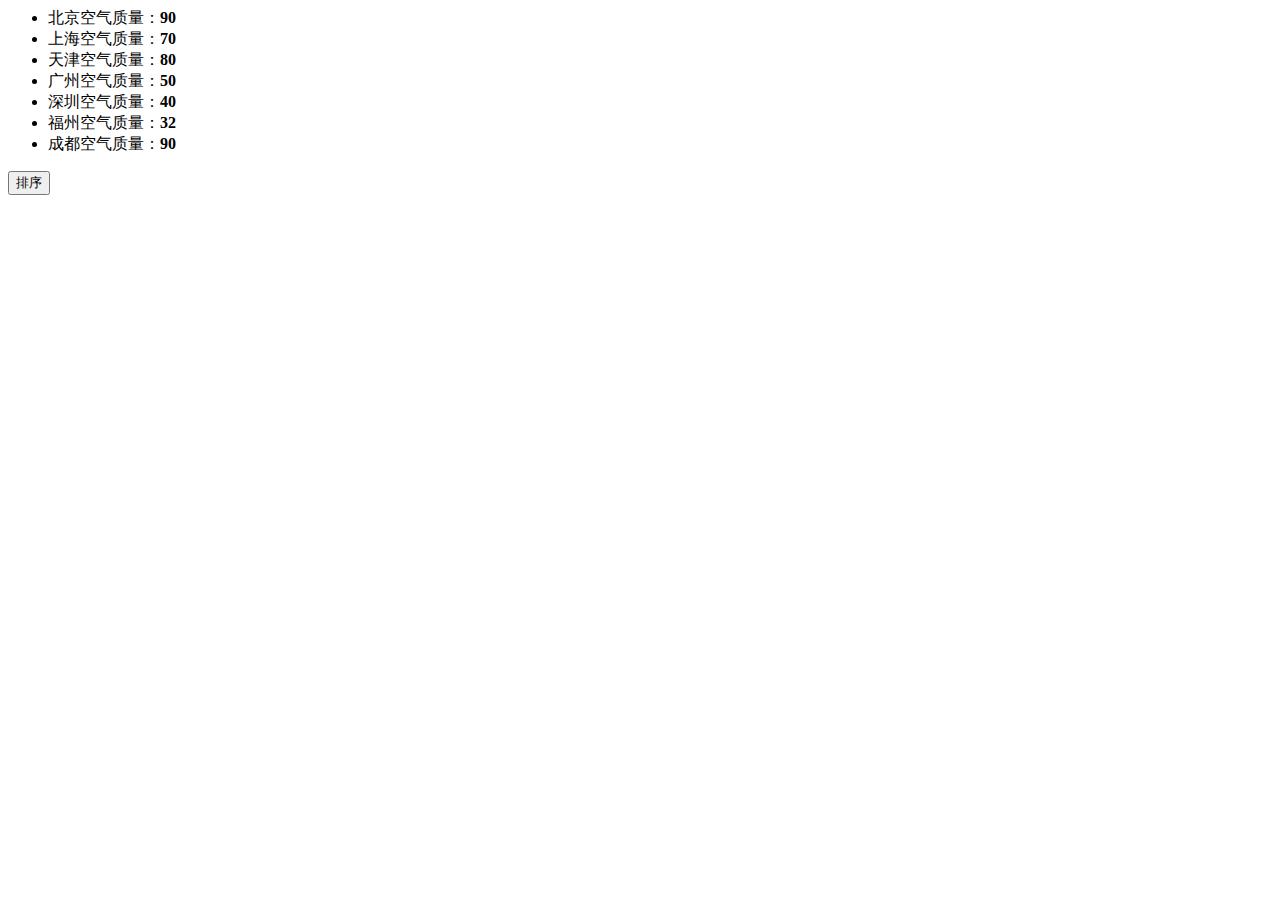
<file: 2.15/index.html>
<!DOCTYPE>
<html>
  <head>
    <meta charset="utf-8">
    <title>IFE JavaScript Task 01</title>
  </head>
<body>

  <ul id="source">
    <li>北京空气质量：<b>90</b></li>
    <li>上海空气质量：<b>70</b></li>
    <li>天津空气质量：<b>80</b></li>
    <li>广州空气质量：<b>50</b></li>
    <li>深圳空气质量：<b>40</b></li>
    <li>福州空气质量：<b>32</b></li>
    <li>成都空气质量：<b>90</b></li>
  </ul>

  <ul id="resort">
    <!-- 
    <li>第一名：北京空气质量：<b>90</b></li>
    <li>第二名：北京空气质量：<b>90</b></li>
    <li>第三名：北京空气质量：<b>90</b></li>
     -->

  </ul>

  <button id="sort-btn" >排序</button>

<script type="text/javascript">

/**
 * getData方法
 * 读取id为source的列表，获取其中城市名字及城市对应的空气质量
 * 返回一个数组，格式见函数中示例
 */
 var data = [];
function getData() {
  /*
  coding here
  */

  /*
  data = [
    ["北京", 90],
    ["北京", 90]
    ……
  ]
  */
  var mylist=document.getElementsByTagName("li");
  for(var i=0;i<mylist.length;i++)
  {
    var city=mylist[i].innerText.match(/(.*)空气/)[1];
    var number=document.getElementsByTagName("b")[i].innerText;

    data[i]=[city,number];

  }
 
 
  return data;

}

/**
 * sortAqiData
 * 按空气质量对data进行从小到大的排序
 * 返回一个排序后的数组
 */
function sortAqiData(data) {
 data.sort(function(a,b){
    return b[1] - a[1];
  });
  return data;
}


/**
 * render
 * 将排好序的城市及空气质量指数，输出显示到id位resort的列表中
 * 格式见ul中的注释的部分
 */
function render(data) {
  var newlist=[];
  for(i=0;i<data.length;i++)
  {
    var text = "<li>第" + (i+1) + "名：" + data[i][0] + "空气质量<b>:" + data[i][1] + "</b></li>";
    newlist.push(text); 
  }
document.getElementById('resort').innerHTML = newlist.join("");
}

function btnHandle() {
  var aqiData = getData();
  aqiData = sortAqiData(aqiData);
  render(aqiData);
}


function init() {

  // 在这下面给sort-btn绑定一个点击事件，点击时触发btnHandle函数
var btn=document.getElementById('sort-btn');
btn.onclick=btnHandle;
}

init();

</script>
</body>
</html>
</file>
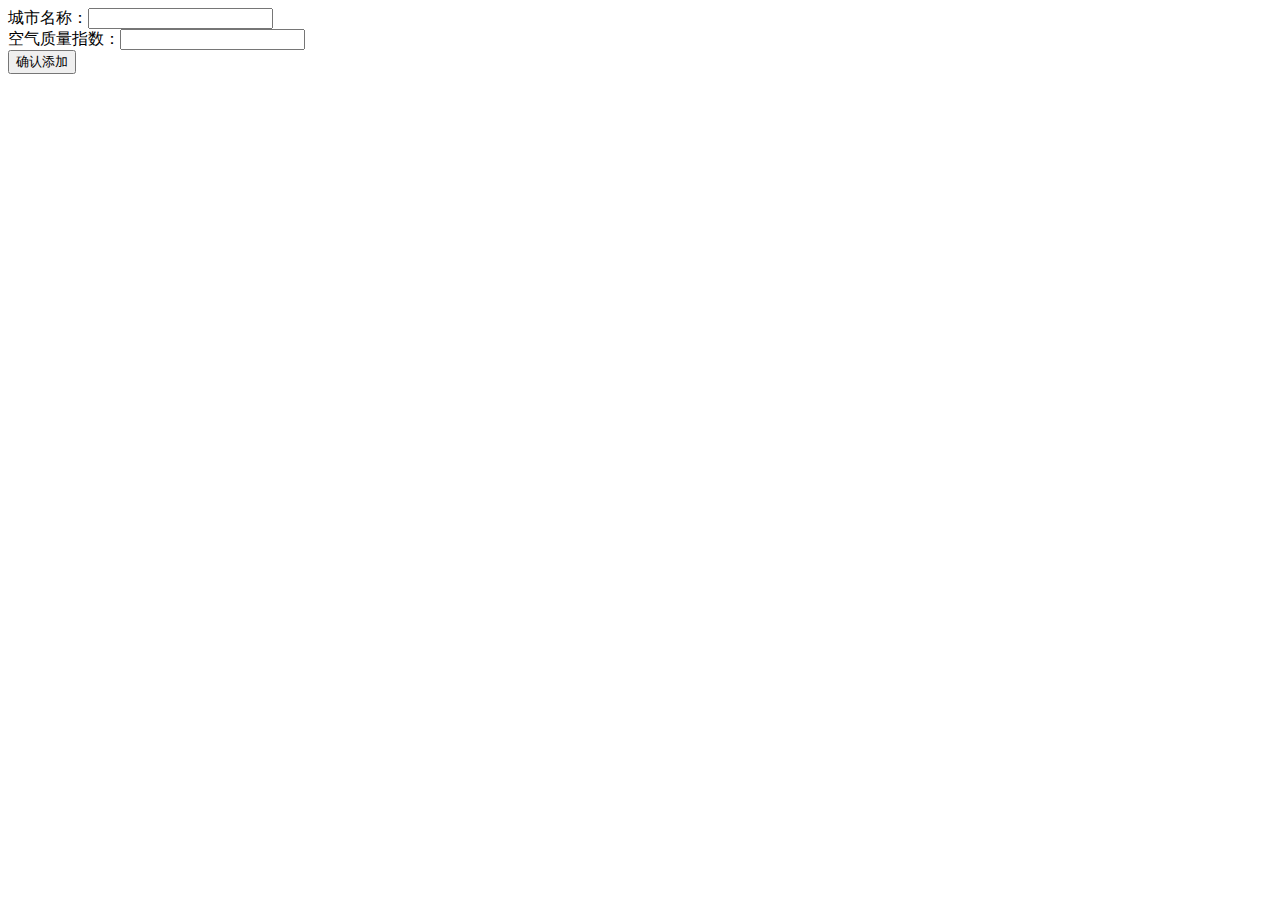
<file: 2.16/index.html>
<!DOCTYPE>
<html>
  <head>
    <meta charset="utf-8">
    <title>IFE JavaScript Task 04</title>
    
  </head>
<body>

  <div>
    <label>城市名称：<input id="aqi-city-input" type="text"></label><br>
    <label>空气质量指数：<input id="aqi-value-input" type="text"></label><br>
    <button id="add-btn">确认添加</button>
  </div>
  <table id="aqi-table">
  <!-- 
    <tr>
      <td>城市</td><td>空气质量</td><td>操作</td>
    </tr>
    <tr>
      <td>北京</td><td>90</td><td><button>删除</button></td>
    </tr>
    <tr>
      <td>北京</td><td>90</td><td><button>删除</button></td>
    </tr>
   -->
  </table>
<script src="task.js"></script>
</body>
</html>
</file>
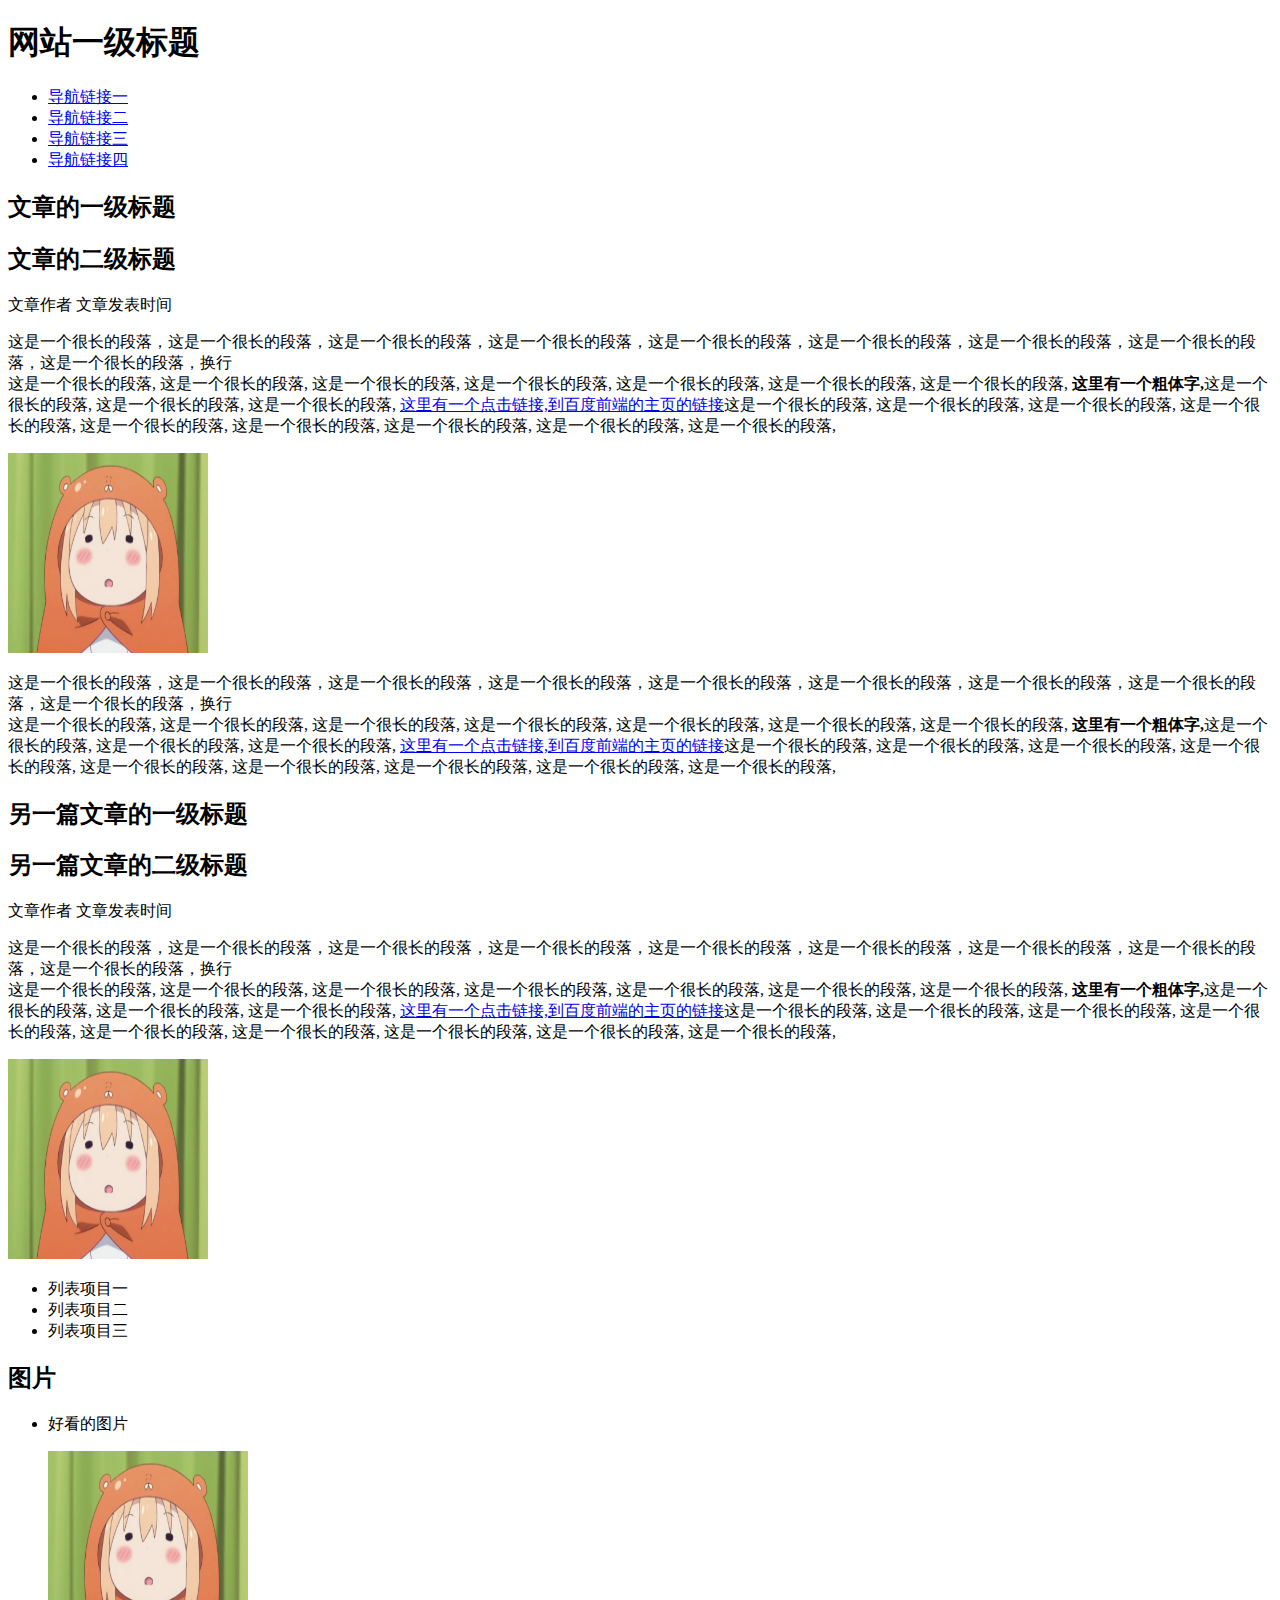
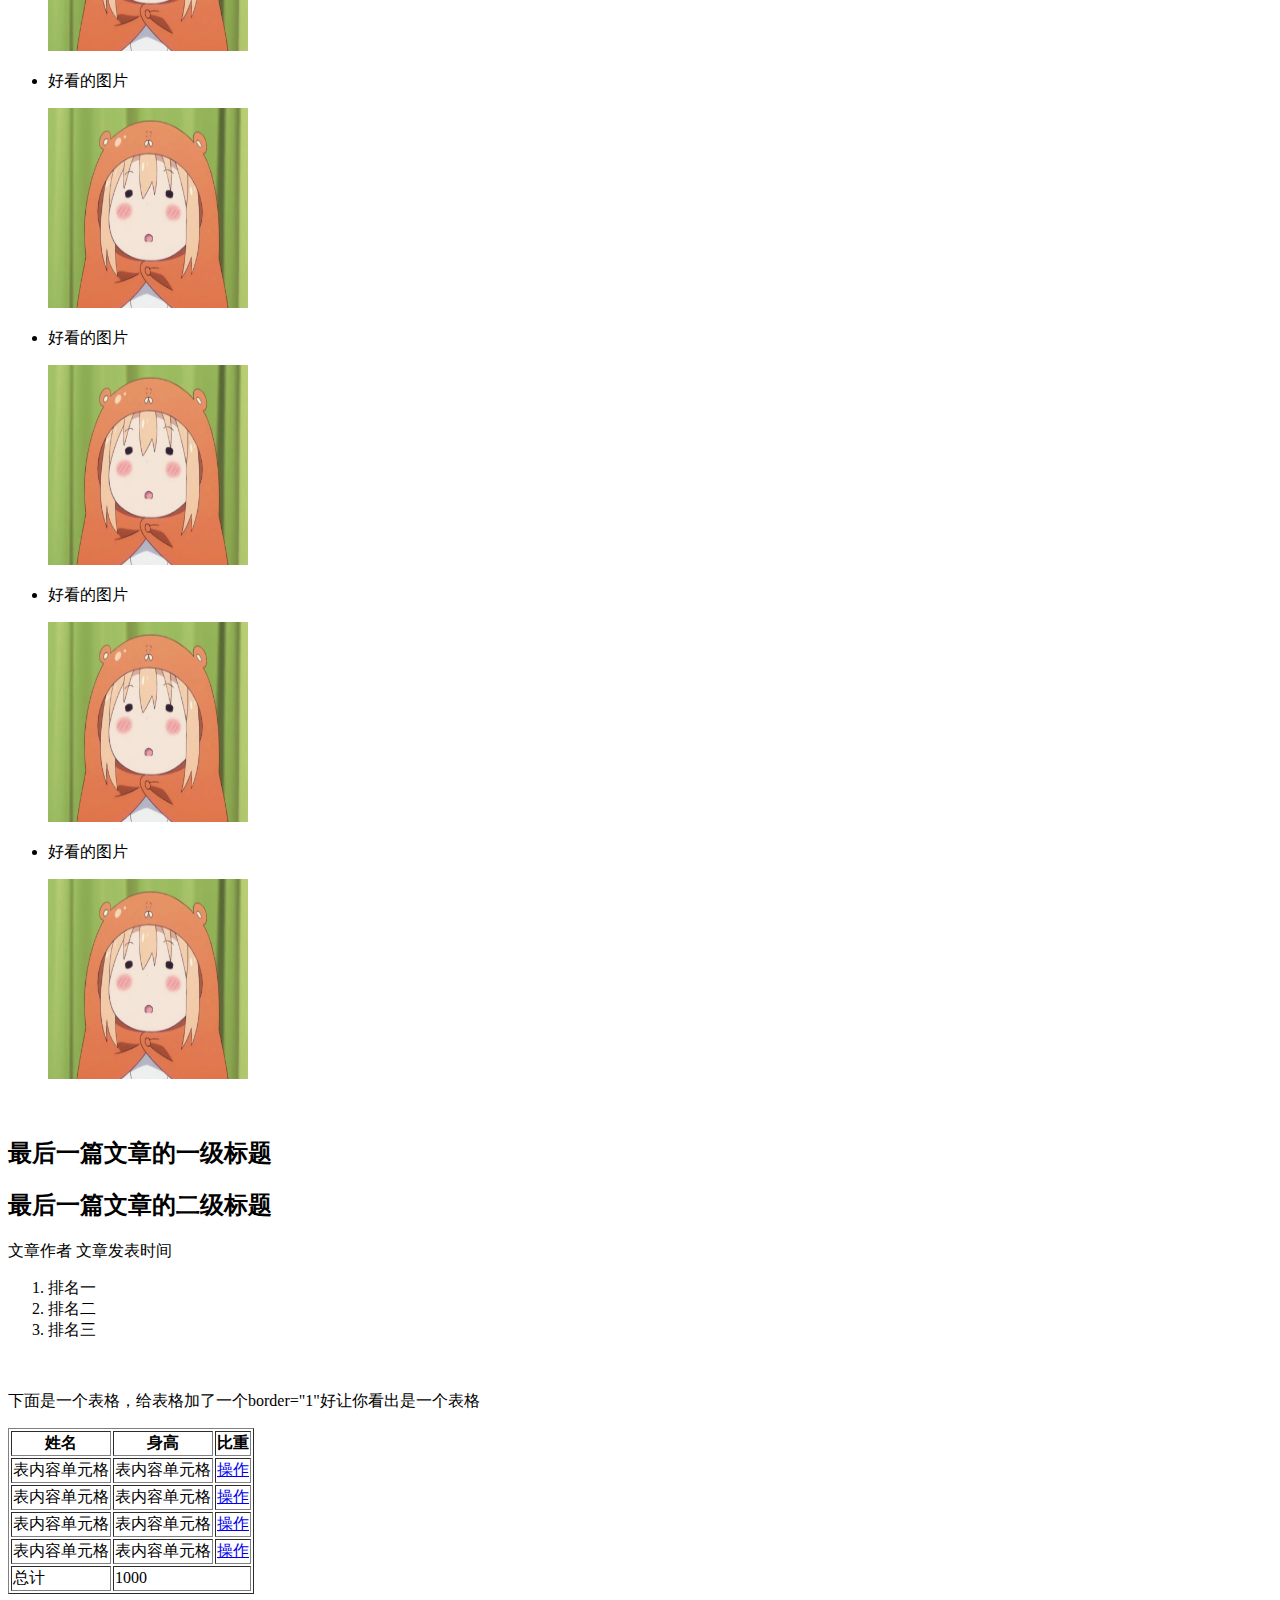
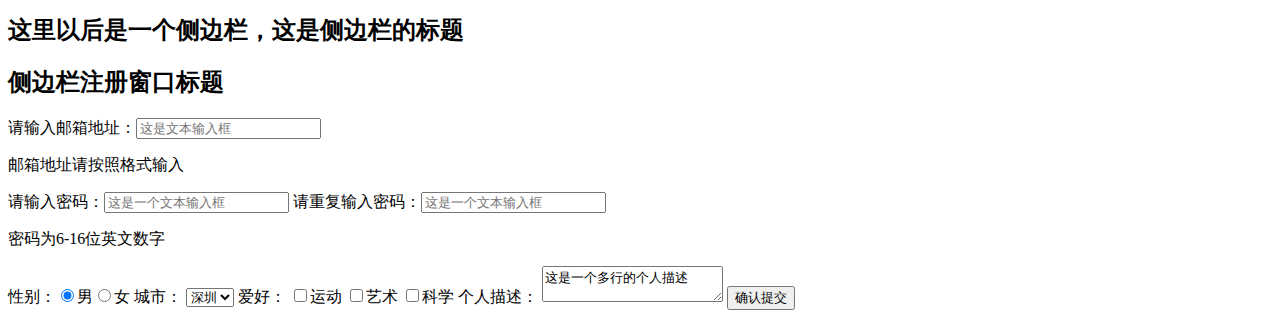
<file: 1.1/1.1.html>
<!doctype html>
<html>
<head>
        <meta http-equiv="Content-Type" content="text/html; charset=utf-8">
        <title>test0001</title>
</head>
    <body>
        <h1>网站一级标题</h1>
        <ul>
        	<li><a href="#">导航链接一</a></li>
        	<li><a href="#">导航链接二</a></li>
        	<li><a href="#">导航链接三</a></li>
        	<li><a href="#">导航链接四</a></li>
        </ul>
        <h2>文章的一级标题</h2>
        <h2>文章的二级标题</h2>
        <p>文章作者 文章发表时间</p>
        <p>这是一个很长的段落，这是一个很长的段落，这是一个很长的段落，这是一个很长的段落，这是一个很长的段落，这是一个很长的段落，这是一个很长的段落，这是一个很长的段落，这是一个很长的段落，换行<br> 这是一个很长的段落,	这是一个很长的段落,	这是一个很长的段落,	这是一个很长的段落,	这是一个很长的段落,	这是一个很长的段落,	这是一个很长的段落,	
        	<strong>这里有一个粗体字,</strong>这是一个很长的段落,	这是一个很长的段落,	这是一个很长的段落,	<a href="http://ife.baidu.com">这里有一个点击链接,到百度前端的主页的链接</a>这是一个很长的段落,	这是一个很长的段落,	这是一个很长的段落,	这是一个很长的段落,	这是一个很长的段落,	这是一个很长的段落,	这是一个很长的段落,	这是一个很长的段落,	这是一个很长的段落,	
        </p>
        <img src="1.jpg" width="200" height="200">
		<p>这是一个很长的段落，这是一个很长的段落，这是一个很长的段落，这是一个很长的段落，这是一个很长的段落，这是一个很长的段落，这是一个很长的段落，这是一个很长的段落，这是一个很长的段落，换行<br> 这是一个很长的段落,	这是一个很长的段落,	这是一个很长的段落,	这是一个很长的段落,	这是一个很长的段落,	这是一个很长的段落,	这是一个很长的段落,	
        	<strong>这里有一个粗体字,</strong>这是一个很长的段落,	这是一个很长的段落,	这是一个很长的段落,	<a href="http://ife.baidu.com">这里有一个点击链接,到百度前端的主页的链接</a>这是一个很长的段落,	这是一个很长的段落,	这是一个很长的段落,	这是一个很长的段落,	这是一个很长的段落,	这是一个很长的段落,	这是一个很长的段落,	这是一个很长的段落,	这是一个很长的段落,	
        </p>
		<h2>另一篇文章的一级标题</h2>
        <h2>另一篇文章的二级标题</h2>
        <p>文章作者 文章发表时间</p>
        <p>这是一个很长的段落，这是一个很长的段落，这是一个很长的段落，这是一个很长的段落，这是一个很长的段落，这是一个很长的段落，这是一个很长的段落，这是一个很长的段落，这是一个很长的段落，换行<br> 这是一个很长的段落,	这是一个很长的段落,	这是一个很长的段落,	这是一个很长的段落,	这是一个很长的段落,	这是一个很长的段落,	这是一个很长的段落,	
        	<strong>这里有一个粗体字,</strong>这是一个很长的段落,	这是一个很长的段落,	这是一个很长的段落,	<a href="http://ife.baidu.com">这里有一个点击链接,到百度前端的主页的链接</a>这是一个很长的段落,	这是一个很长的段落,	这是一个很长的段落,	这是一个很长的段落,	这是一个很长的段落,	这是一个很长的段落,	这是一个很长的段落,	这是一个很长的段落,	这是一个很长的段落,	
        </p>
		
		
        <img src="1.jpg" width="200" height="200">
			<ul>
			<li>列表项目一</li>
			<li>列表项目二</li>
			<li>列表项目三</li>
			</ul>
			<h2>图片</h2>
            <ul>
                <li>
			<p>好看的图片</p>
			<img src="1.jpg" width="200" height="200">
        </li>
			<li>
            <p>好看的图片</p>
            <img src="1.jpg" width="200" height="200">
        </li>
			<li>
            <p>好看的图片</p>
            <img src="1.jpg" width="200" height="200">
        </li>
			<li>
            <p>好看的图片</p>
            <img src="1.jpg" width="200" height="200">
        </li>
			<li>
            <p>好看的图片</p>
            <img src="1.jpg" width="200" height="200">
        </li>
        </ul>
			<br>
			<h2>最后一篇文章的一级标题</h2>
            <h2>最后一篇文章的二级标题</h2>
            <p>文章作者 文章发表时间</p>
            <ol>
                <li>排名一</li>
                <li>排名二</li>
                <li>排名三</li>
            </ol>
            <br>
            <p>下面是一个表格，给表格加了一个border="1"好让你看出是一个表格</p>
             <table border="1">
                 <tr>
                     <th>姓名</th>
                     <th>身高</th>
                     <th>比重</th>
                 </tr>
                <tr>
                    <td>表内容单元格</td>
                    <td>表内容单元格</td>
                    <td><a href="#">操作</a></td>
                </tr>
                <tr>
                    <td>表内容单元格</td>
                    <td>表内容单元格</td>
                    <td><a href="#">操作</a></td>
                </tr>
                <tr>
                    <td>表内容单元格</td>
                    <td>表内容单元格</td>
                    <td><a href="#">操作</a></td>
                </tr>
                <tr>
                    <td>表内容单元格</td>
                    <td>表内容单元格</td>
                    <td><a href="#">操作</a></td>
                </tr>
                <tr>
                    <td>总计</td>
                    <td colspan="2">1000</td>
                </tr>
            </table>
            
             <form>
            <h2>这里以后是一个侧边栏，这是侧边栏的标题</h2>
            <h2>侧边栏注册窗口标题</h2>
            <label>请输入邮箱地址：</label><input type="email" placeholder="这是文本输入框">
            <p>邮箱地址请按照格式输入</p>
            <label>请输入密码：</label><input type="password" maxlength="16" min="6" required="required" placeholder="这是一个文本输入框">
            <label>请重复输入密码：</label><input type="password" maxlength="16" min="6" required="required" placeholder="这是一个文本输入框">
            <p>密码为6-16位英文数字</p>
            <label>性别：</label><input type="radio" name="sex" value="1" checked="checked">男</input><input type="radio" name="sex" value="0">女</input>
            <label>城市：</label>
            <select>
                <option>北京</option>
                <option selected="selected">深圳</option>
                <option>沈阳</option>
                <option>大连</option>
            </select>
            <label>爱好：</label>
                <input type="checkbox" >运动</input>
                <input type="checkbox" >艺术</input>
                <input type="checkbox" >科学</input>
            <label>个人描述：</label>
                <textarea >这是一个多行的个人描述</textarea>
            <input type="submit" value="确认提交">
        </form>



</html>
</file>
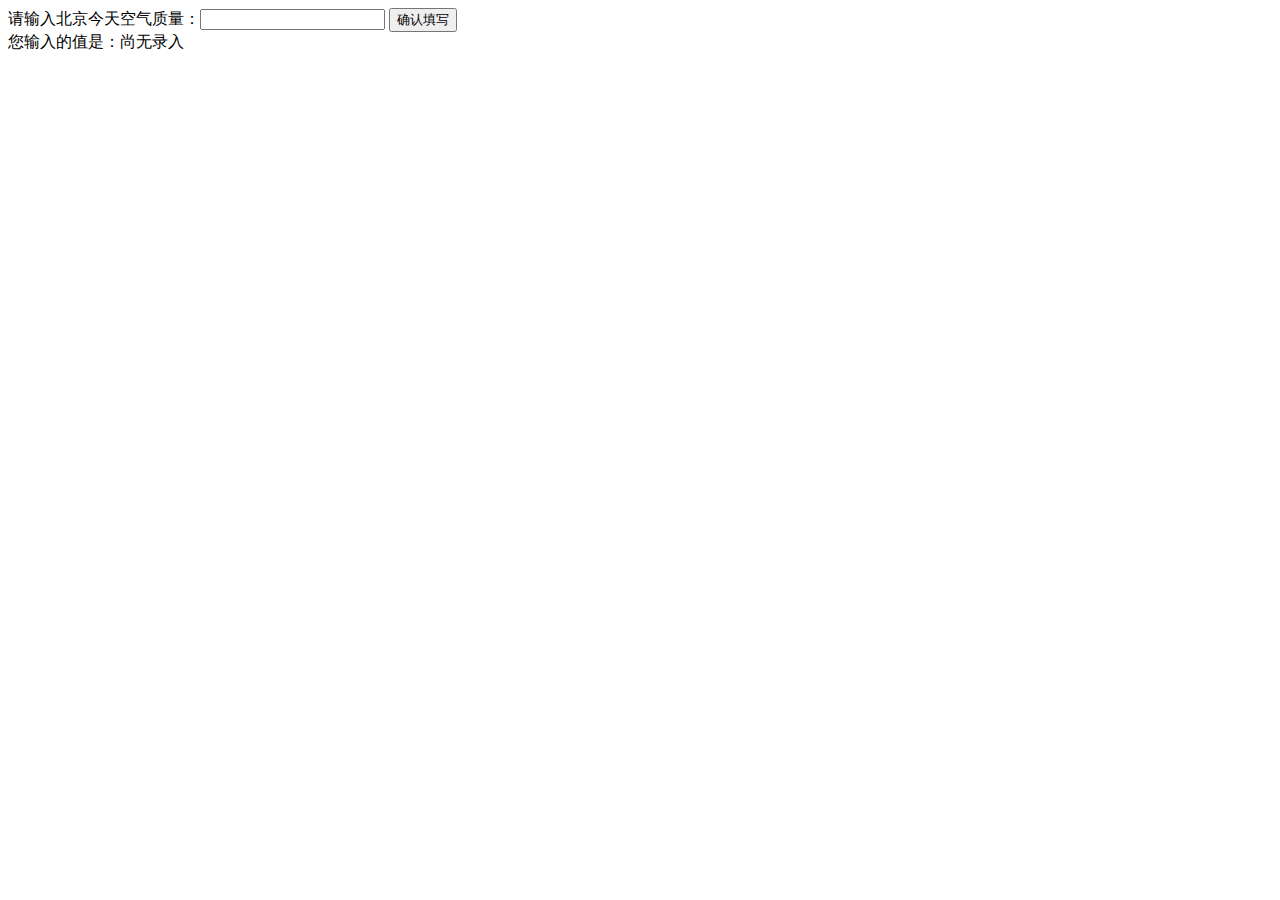
<file: 1.13/1.13.html>
<!DOCTYPE html>
<html>
  <head>
    <meta charset="utf-8">
    <title>IFE JavaScript Task 01</title>
  </head>
<body>

  <label>请输入北京今天空气质量：<input id="aqi-input" type="text"></label>
  <button id="button">确认填写</button>

  <div>您输入的值是：<span id="aqi-display">尚无录入</span></div>

<script type="text/javascript">

(function() {
  /*	
  在注释下方写下代码
  给按钮button绑定一个点击事件
  在事件处理函数中
  获取aqi-input输入的值，并显示在aqi-display中
  */
var aqiinput=document.getElementById("aqi-input");
var aqidisplay=document.getElementById("aqi-display");
var aqibutton=document.getElementById("button");
aqibutton.onclick=function(){
  if (aqiinput.value) {
    aqidisplay.innerHTML=aqiinput.value;
  }
  else{
    alert("你没有输入！");
  }
}
})();

</script>
</body>
</html>
</file>
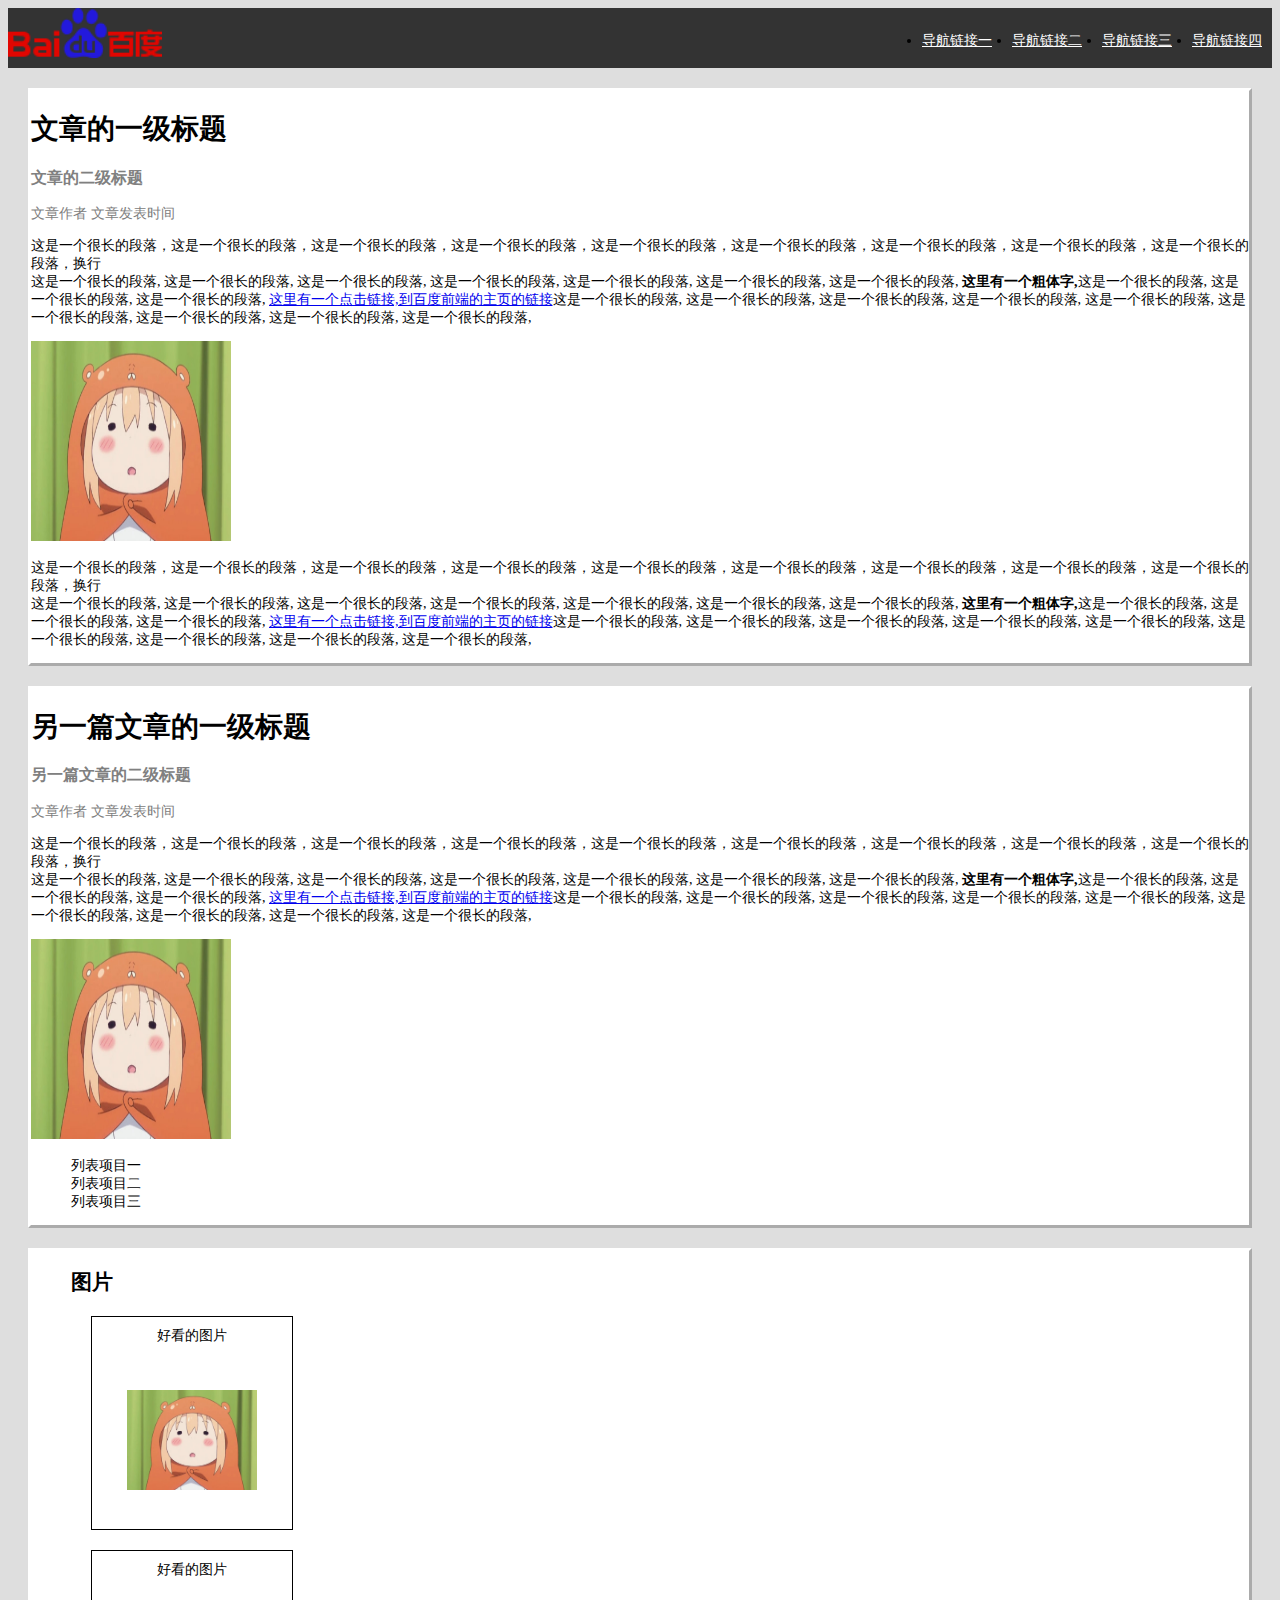
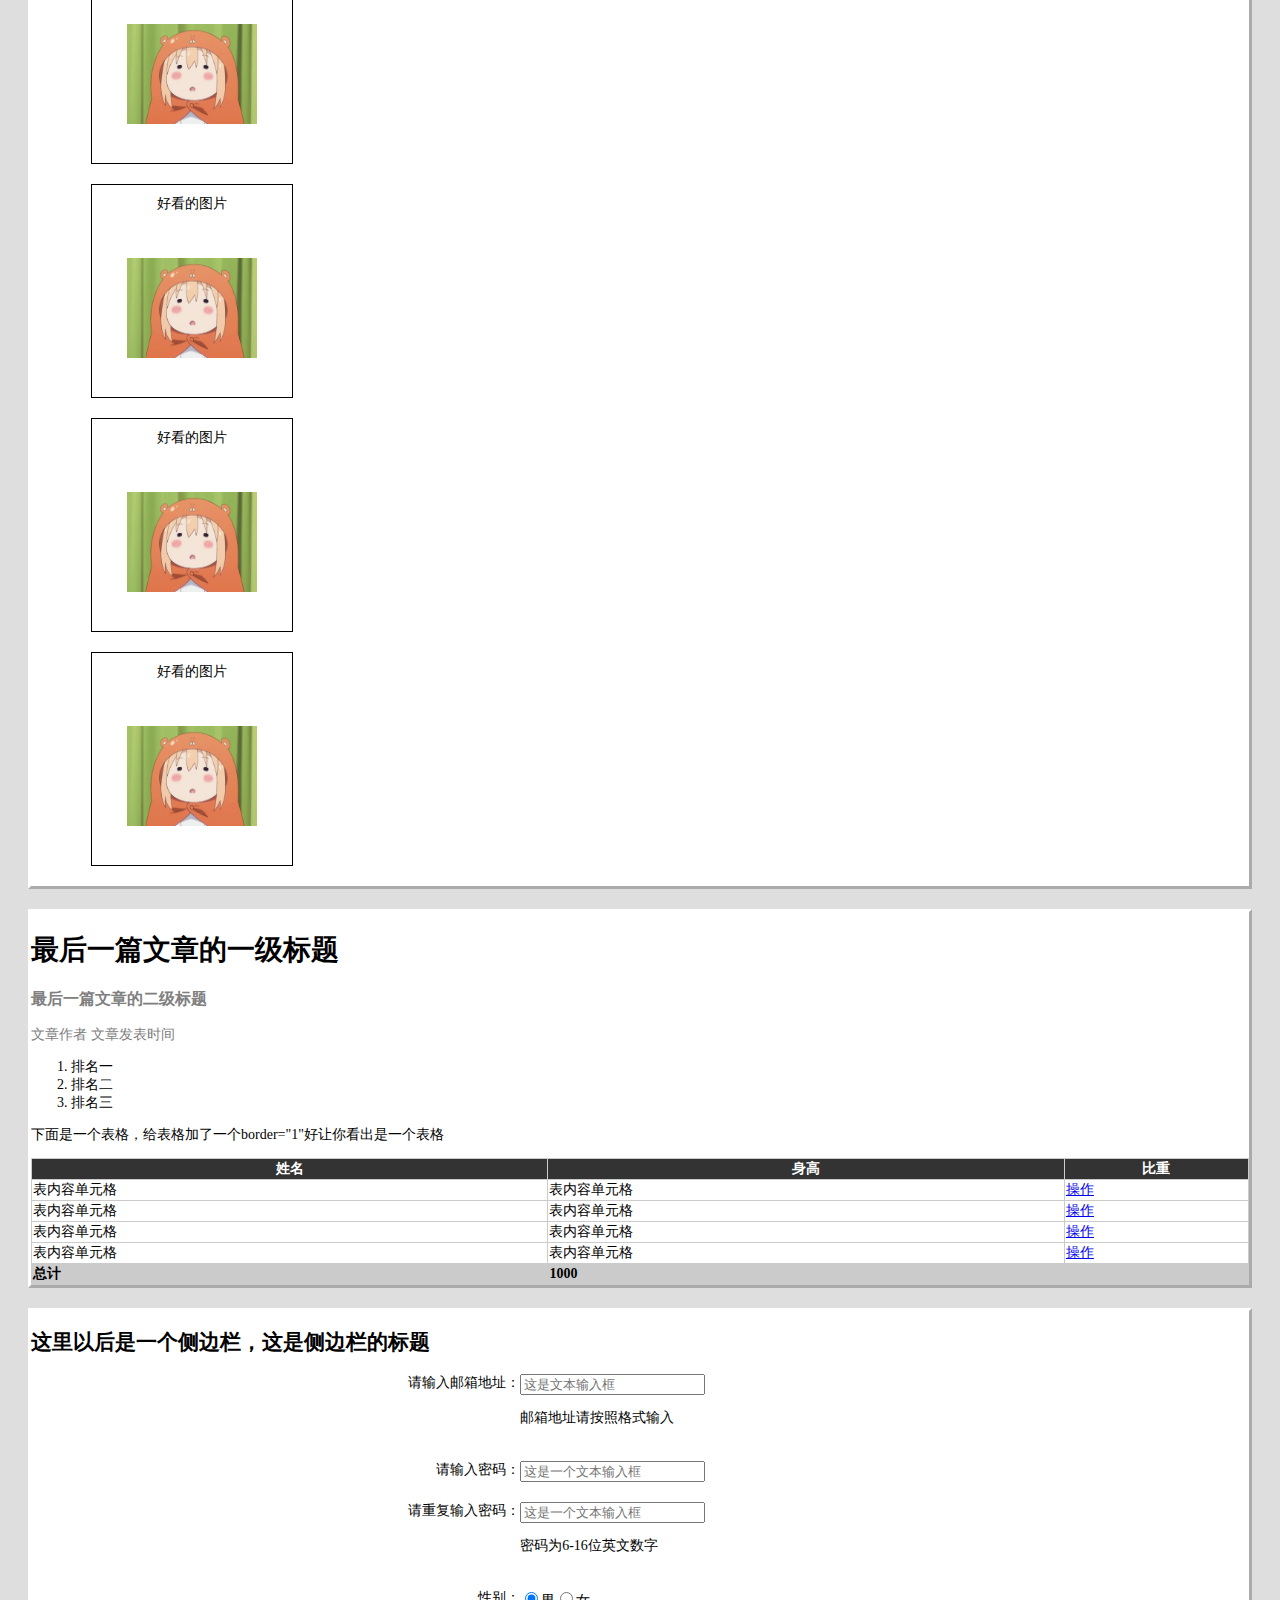
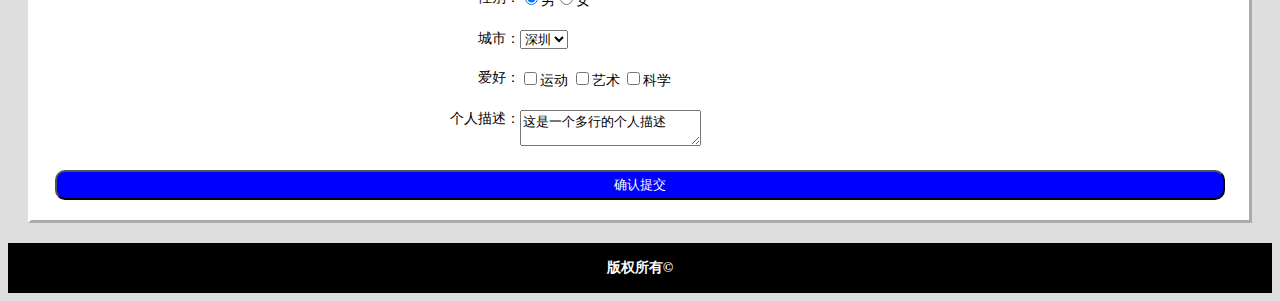
<file: 1.2/1.2.html>
<!doctype html>
<html>
<head>
        <meta http-equiv="Content-Type" content="text/html; charset=utf-8">
        <title>test0001</title>
</head>
<style type="text/css">
   body{
    font:14px SimHei,"Microsoft Yahei";
    background-color: #DEDEDE;
}
/*设这导航栏样式*/
    header{
    width:100%;
    height: 60px;
    background-color: #333;
}
header nav{
    float: right;
}
header li{
    float: left;
    margin: 10px;
}
header a:link,a:visited{
color: white;
}
/*end*/
/*文章样式*/
article,form{
    border: 3px solid white;
    margin: 20px;
    background-color: white;
    border-style: outset
}
article a:visited{
    color: blue;
}
article ul{
    list-style-type:none;
}
section ul{
     border: 3px solid white;
    margin: 20px;
    background-color: white;
    list-style-type:none;
    border-style: outset
}
section li{
    width: 200px;
    border: 1px solid black;
    margin:20px;
}
section li p{
    margin:10px;
    text-align: center;
}
section img{
   display:inline-block;
   padding: 35px;
}

.author{
    color: gray;
}
/*end*/
/*表格*/
.table{
     border:1px solid #CBCBCB;
    width: 100%;
     border-collapse:collapse;
}
.table th{
background-color: #333;
color: white;
}
#total{

    font-weight:bold;
    background-color: #CBCBCB;
}
/*end*/
/*form样式*/
form div{
   
    margin: 10px;
    padding-bottom: 10px;
    
}
.title{
    float: left;
    width: 20%;
    text-align: right;
    padding-right: 0;
    margin-left: 20%;

}
form #submit1{
    border-radius: 10px;
    width: 96%;
    height: 30px;
    margin-left: 2%;
margin-bottom: 20px;
    background-color: blue;
    color: white;
}
.error{
    margin-left: 40%;
}
.footer {
            height: 50px;
            line-height: 50px;
            color: #fff;
            font-size: 14px;
            background-color: #000;
            text-align: center;
            font-weight: bold;
        }

/*end*/
</style>
    <body>
        <header>
            <div>
        <a href="#" title="logo" id="logo"><img src="img/baidu-logo.png" height="50px"></a>
        <nav>
        <ul>
        	<li><a href="#">导航链接一</a></li>
        	<li><a href="#">导航链接二</a></li>
        	<li><a href="#">导航链接三</a></li>
        	<li><a href="#">导航链接四</a></li>
        </ul>
        </nav>
        </div>
        </header>
        <article>
        <h1>文章的一级标题</h1>
        <h3 class="author">文章的二级标题</h3>
        <p class="author">文章作者 文章发表时间</p>
        <p>这是一个很长的段落，这是一个很长的段落，这是一个很长的段落，这是一个很长的段落，这是一个很长的段落，这是一个很长的段落，这是一个很长的段落，这是一个很长的段落，这是一个很长的段落，换行<br> 这是一个很长的段落,	这是一个很长的段落,	这是一个很长的段落,	这是一个很长的段落,	这是一个很长的段落,	这是一个很长的段落,	这是一个很长的段落,	
        	<strong>这里有一个粗体字,</strong>这是一个很长的段落,	这是一个很长的段落,	这是一个很长的段落,	<a href="http://ife.baidu.com">这里有一个点击链接,到百度前端的主页的链接</a>这是一个很长的段落,	这是一个很长的段落,	这是一个很长的段落,	这是一个很长的段落,	这是一个很长的段落,	这是一个很长的段落,	这是一个很长的段落,	这是一个很长的段落,	这是一个很长的段落,	
        </p>
        <img src="img/1.jpg" width="200" height="200">
		<p>这是一个很长的段落，这是一个很长的段落，这是一个很长的段落，这是一个很长的段落，这是一个很长的段落，这是一个很长的段落，这是一个很长的段落，这是一个很长的段落，这是一个很长的段落，换行<br> 这是一个很长的段落,	这是一个很长的段落,	这是一个很长的段落,	这是一个很长的段落,	这是一个很长的段落,	这是一个很长的段落,	这是一个很长的段落,	
        	<strong>这里有一个粗体字,</strong>这是一个很长的段落,	这是一个很长的段落,	这是一个很长的段落,	<a href="http://ife.baidu.com">这里有一个点击链接,到百度前端的主页的链接</a>这是一个很长的段落,	这是一个很长的段落,	这是一个很长的段落,	这是一个很长的段落,	这是一个很长的段落,	这是一个很长的段落,	这是一个很长的段落,	这是一个很长的段落,	这是一个很长的段落,	
        </p>
    </article>
    <article>
		<h1>另一篇文章的一级标题</h1>
        <h3 class="author">另一篇文章的二级标题</h3>
        <p class="author">文章作者 文章发表时间</p>
        <p>这是一个很长的段落，这是一个很长的段落，这是一个很长的段落，这是一个很长的段落，这是一个很长的段落，这是一个很长的段落，这是一个很长的段落，这是一个很长的段落，这是一个很长的段落，换行<br> 这是一个很长的段落,	这是一个很长的段落,	这是一个很长的段落,	这是一个很长的段落,	这是一个很长的段落,	这是一个很长的段落,	这是一个很长的段落,	
        	<strong>这里有一个粗体字,</strong>这是一个很长的段落,	这是一个很长的段落,	这是一个很长的段落,	<a href="http://ife.baidu.com">这里有一个点击链接,到百度前端的主页的链接</a>这是一个很长的段落,	这是一个很长的段落,	这是一个很长的段落,	这是一个很长的段落,	这是一个很长的段落,	这是一个很长的段落,	这是一个很长的段落,	这是一个很长的段落,	这是一个很长的段落,	
        </p>
		
		
            <div>
        <img src="img/1.jpg" width="200" height="200">
			<ul>
			<li>列表项目一</li>
			<li>列表项目二</li>
			<li>列表项目三</li>
			</ul>
        </article>
        <section>
			
            <ul>
                <h2>图片</h2>
                <li>
			<p>好看的图片</p>
			<img src="img/1.jpg" width="130" height="100">
        </li>
			<li>
            <p>好看的图片</p>
            <img src="img/1.jpg" width="130" height="100">
        </li>
			<li>
            <p>好看的图片</p>
            <img src="img/1.jpg" width="130" height="100">
        </li>
			<li>
            <p>好看的图片</p>
            <img src="img/1.jpg" width="130" height="100">
        </li>
			<li>
            <p>好看的图片</p>
            <img src="img/1.jpg" width="130" height="100">
        </li>
        </ul>
    </div>
    </section>
			<article>
			<h1>最后一篇文章的一级标题</h1>
            <h3 class="author">最后一篇文章的二级标题</h3>
            <p class="author">文章作者 文章发表时间</p>
            <ol>
                <li>排名一</li>
                <li>排名二</li>
                <li>排名三</li>
            </ol>
            
            <p>下面是一个表格，给表格加了一个border="1"好让你看出是一个表格</p>
             <table border="1" class="table">
                 <tr>
                     <th>姓名</th>
                     <th>身高</th>
                     <th>比重</th>
                 </tr>
                <tr>
                    <td>表内容单元格</td>
                    <td>表内容单元格</td>
                    <td><a href="#">操作</a></td>
                </tr>
                <tr>
                    <td>表内容单元格</td>
                    <td>表内容单元格</td>
                    <td><a href="#">操作</a></td>
                </tr>
                <tr>
                    <td>表内容单元格</td>
                    <td>表内容单元格</td>
                    <td><a href="#">操作</a></td>
                </tr>
                <tr>
                    <td>表内容单元格</td>
                    <td>表内容单元格</td>
                    <td><a href="#">操作</a></td>
                </tr>
                <tr id="total">
                    <td >总计</td>
                    <td colspan="2">1000</td>
                </tr>
            </table>
            </article>
             <form>
            <h2>这里以后是一个侧边栏，这是侧边栏的标题</h2>
           <div >
            <label class="title">请输入邮箱地址：</label><input type="email" placeholder="这是文本输入框">
            <p class="error">邮箱地址请按照格式输入</p>
            </div>
            <div >
            <label class="title">请输入密码：</label><input type="password" maxlength="16" min="6" required="required" placeholder="这是一个文本输入框">
        </div>
        <div >
            <label class="title">请重复输入密码：</label><input type="password" maxlength="16" min="6" required="required" placeholder="这是一个文本输入框">
            <p class="error">密码为6-16位英文数字</p>
        </div>
        <div >
            <label class="title">性别：</label><input type="radio" name="sex" value="1" checked="checked">男</input><input type="radio" name="sex" value="0">女</input>
        </div>
        <div >
            <label class="title">城市：</label>
            <select>
                <option>北京</option>
                <option selected="selected">深圳</option>
                <option>沈阳</option>
                <option>大连</option>
            </select>
        </div>
        <div >
            <label class="title">爱好：</label>
                <input type="checkbox" >运动</input>
                <input type="checkbox" >艺术</input>
                <input type="checkbox" >科学</input>
            </div>
            <div >
            <label class="title">个人描述：</label>
                <textarea >这是一个多行的个人描述</textarea>
            </div>
            <input id="submit1" type="submit" value="确认提交">
        </form>
<div class="footer">
    <p>版权所有&copy;</p>
</div>


</html>
</file>
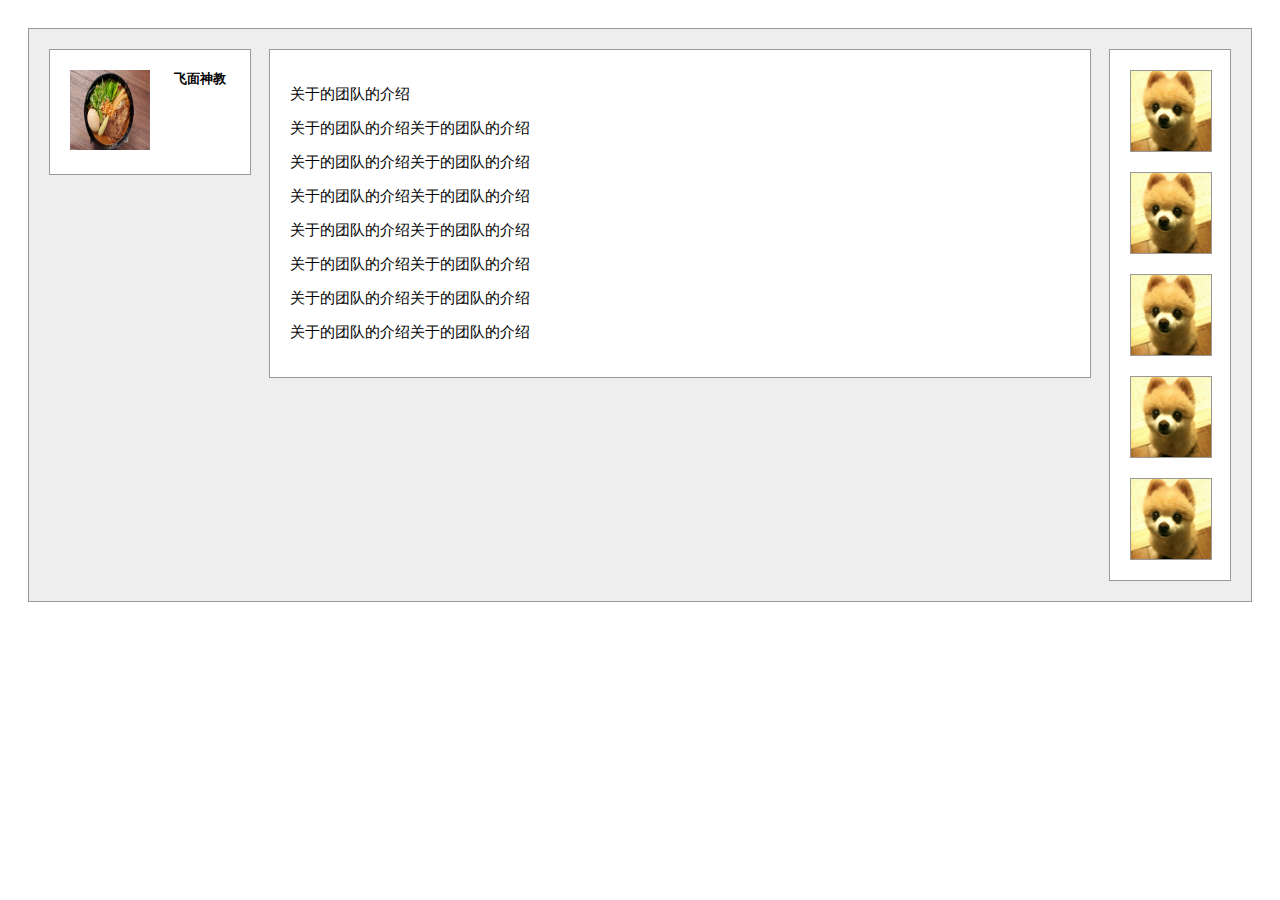
<file: 1.3/1.3.html>
<!doctype html>
<html>
<head>
        <meta http-equiv="Content-Type" content="text/html; charset=utf-8">
        <link rel="stylesheet" href="css/style.css" media="screen" title="no title" charset="utf-8">
        <title>1.3</title>
</head>

    <body>
      <div class="frame">
  <div class="left">
    <div class="team_logo"><img src="img/1.png" width="80px" height="80px"></div>
      <div class="team_name">飞面神教</div>
    </div>
  
  <div class="right">
    <img src="img/teammember.jpg" width="80px" height="80px">
    <img src="img/teammember.jpg" width="80px" height="80px">
    <img src="img/teammember.jpg" width="80px" height="80px">
    <img src="img/teammember.jpg" width="80px" height="80px">
    <img src="img/teammember.jpg" width="80px" height="80px">
  </div>
  <div class="middle">
    <p>关于的团队的介绍</p>
      <p>关于的团队的介绍关于的团队的介绍</p>
      <p>关于的团队的介绍关于的团队的介绍</p>
      <p>关于的团队的介绍关于的团队的介绍</p>
      <p>关于的团队的介绍关于的团队的介绍</p>
      <p>关于的团队的介绍关于的团队的介绍</p>
      <p>关于的团队的介绍关于的团队的介绍</p>
      <p>关于的团队的介绍关于的团队的介绍</p>
    </div>
  </div>
  
    </body>
      


</html>
</file>
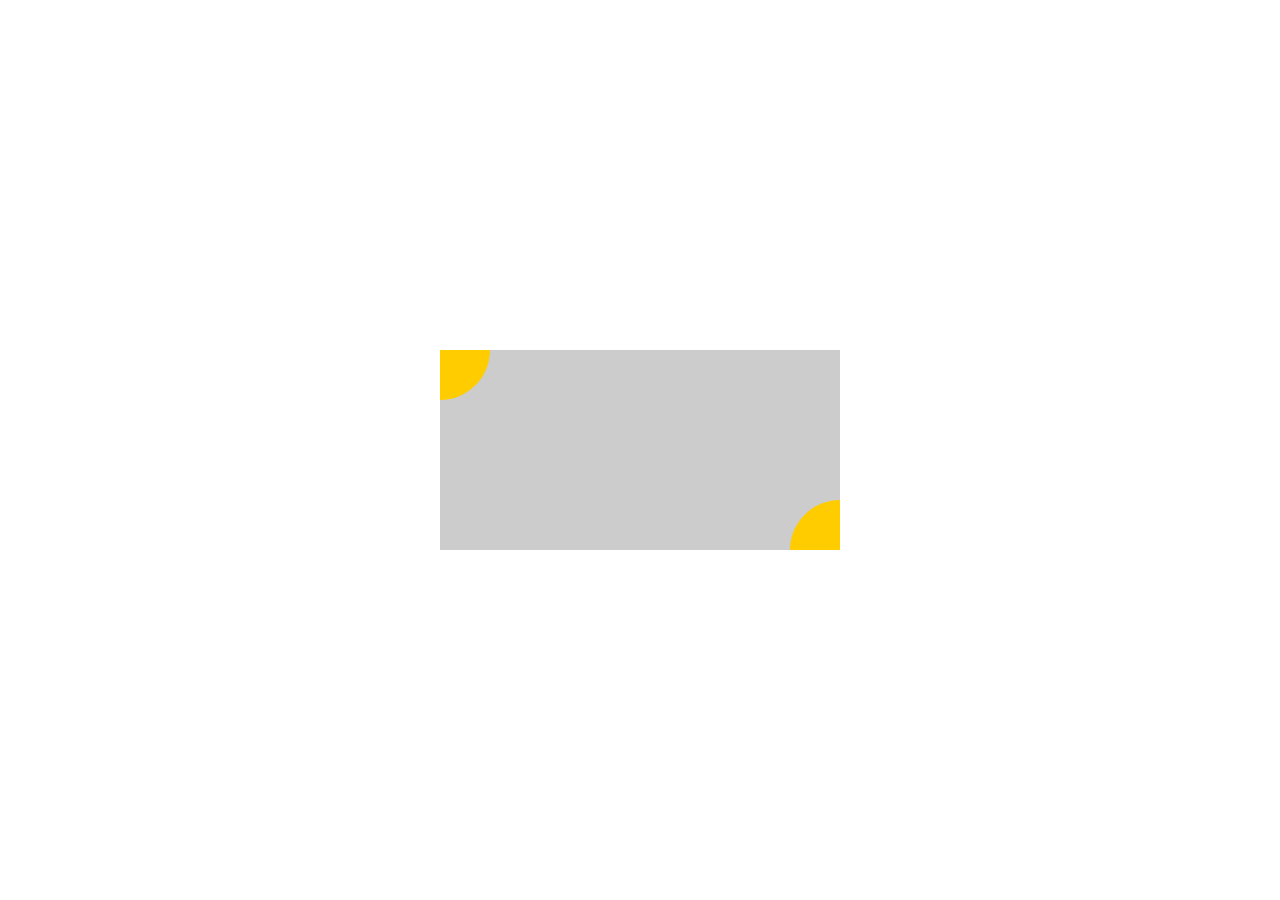
<file: 1.4/1.4.html>
<!DOCTYPE html>
<html>
  <head>
    <meta charset="utf-8">
    
    <title>1.4</title>
  </head>
  <style type="text/css">
    
    .box{
      width: 400px;
      height: 200px;
      background-color: #ccc;
      margin: auto;  
      position: absolute;  
        top: 0; 
        left: 0; 
        bottom: 0; 
        right: 0; 
        overflow: hidden;
    }
    .circle{
      width: 100px;
      height: 100px;
      position: absolute;
      background-color: #fc0;
     
      border-radius: 50px;
    }
    #left-top{
      
      left: -50px;
      top: -50px; 
    }
    #right-bottom{
      
      right:-50px;
      bottom: -50px; 
    }
  </style>
</head>
<body>
  <div class="box">
    <div class="circle" id="left-top"></div>
    <div class="circle" id="right-bottom"></div>
  </div>
</body>
</html>
</file>
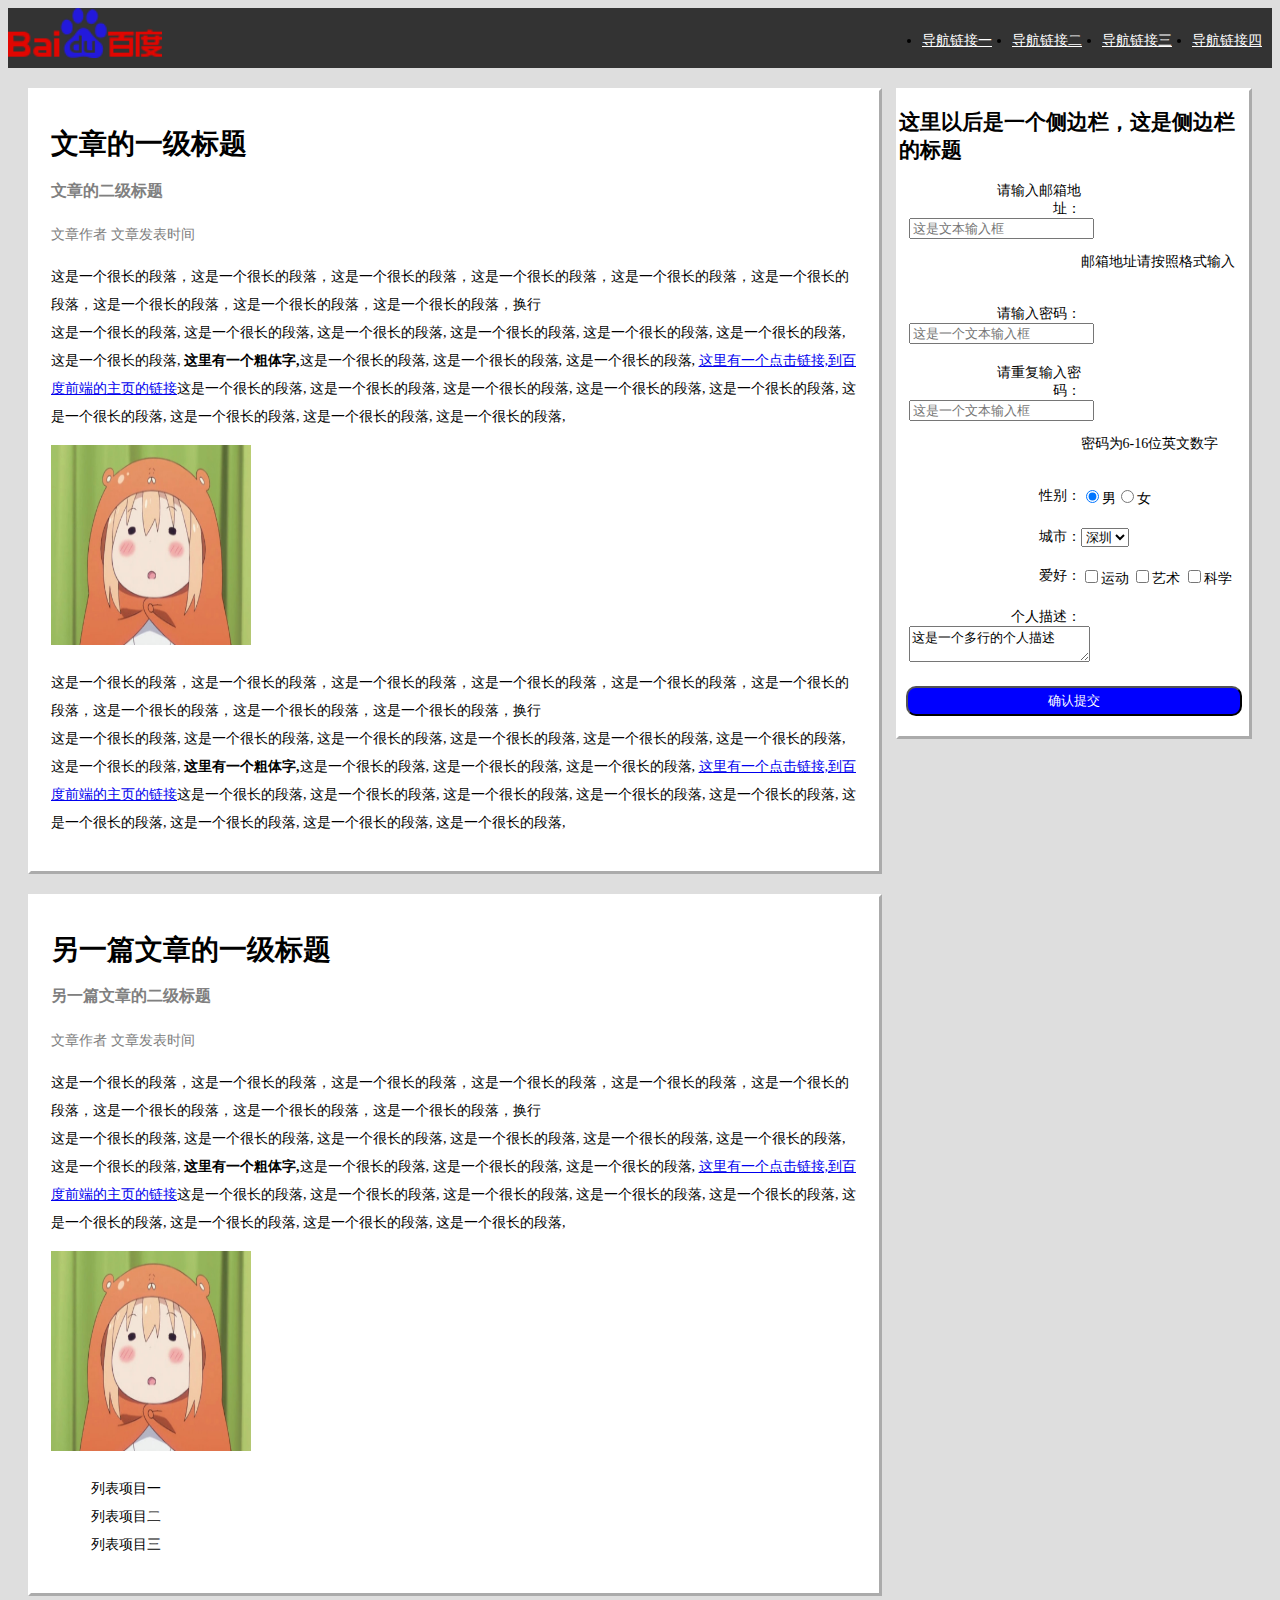
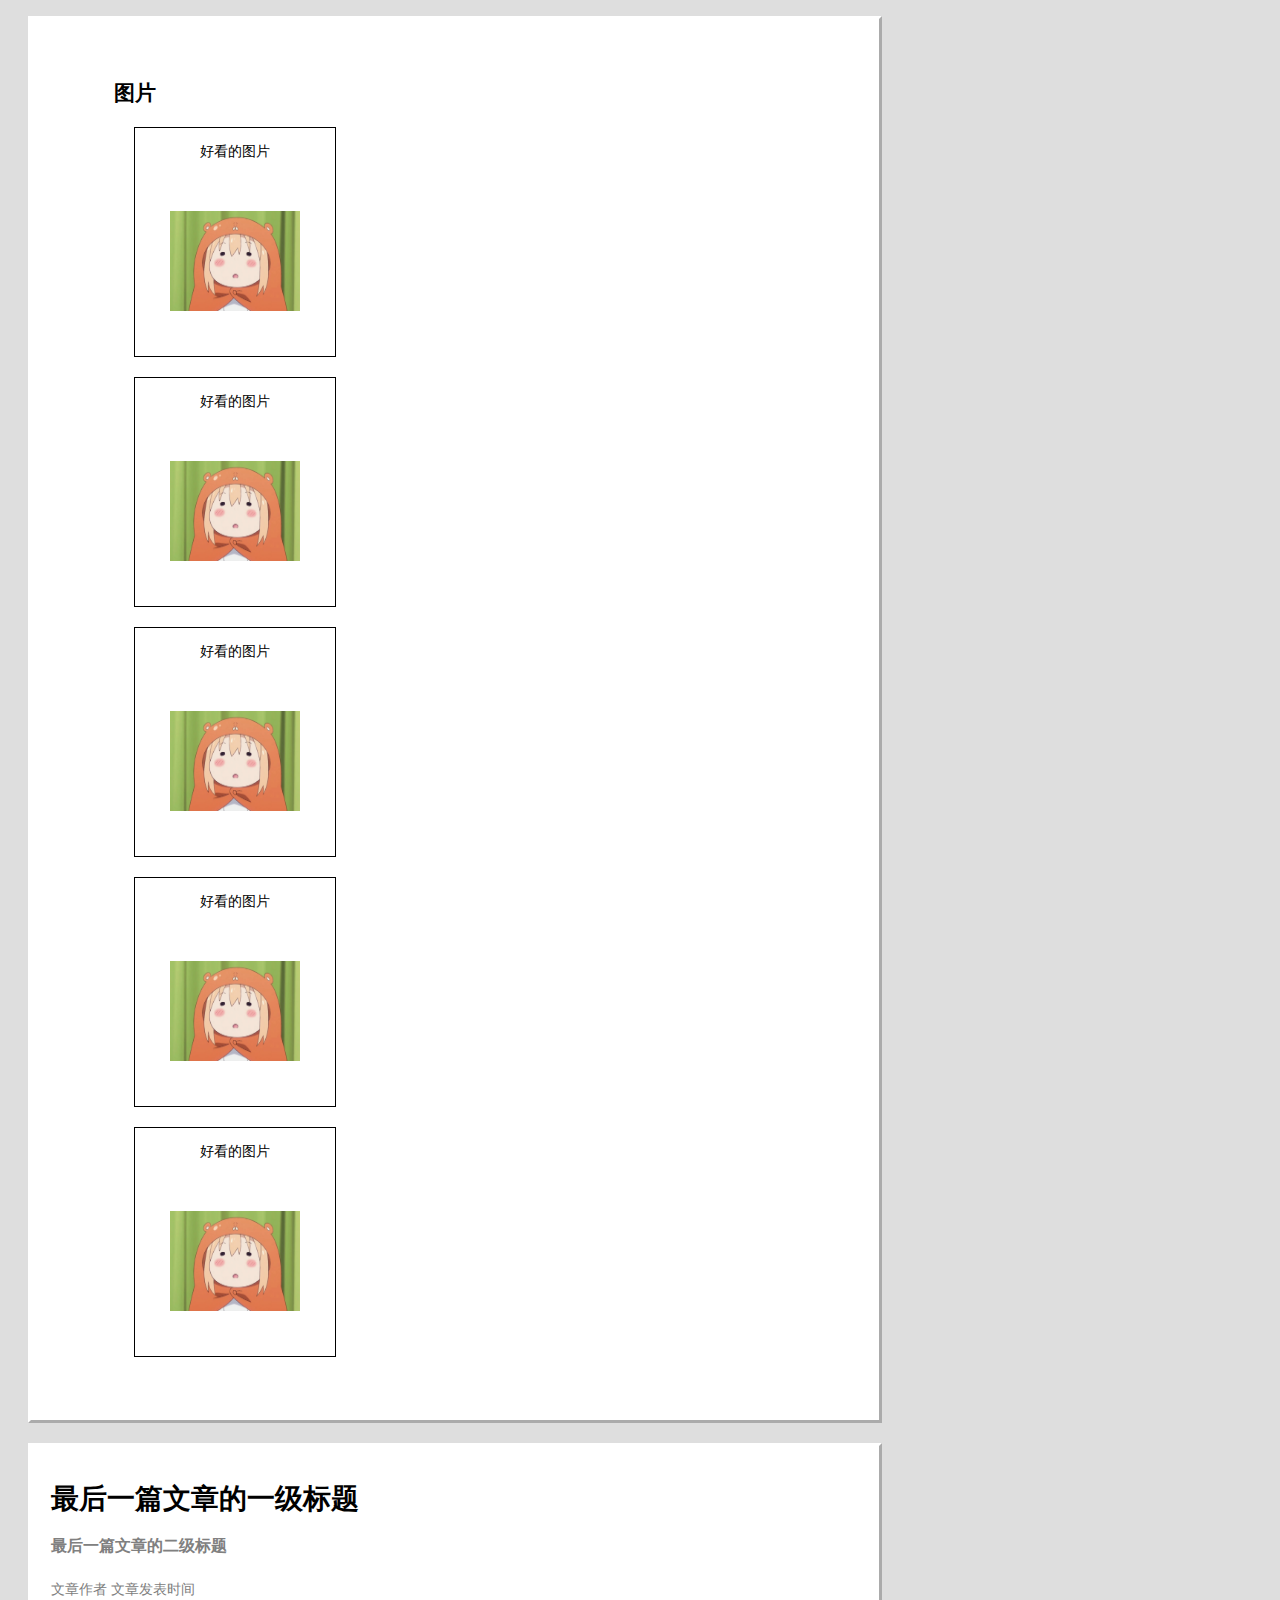
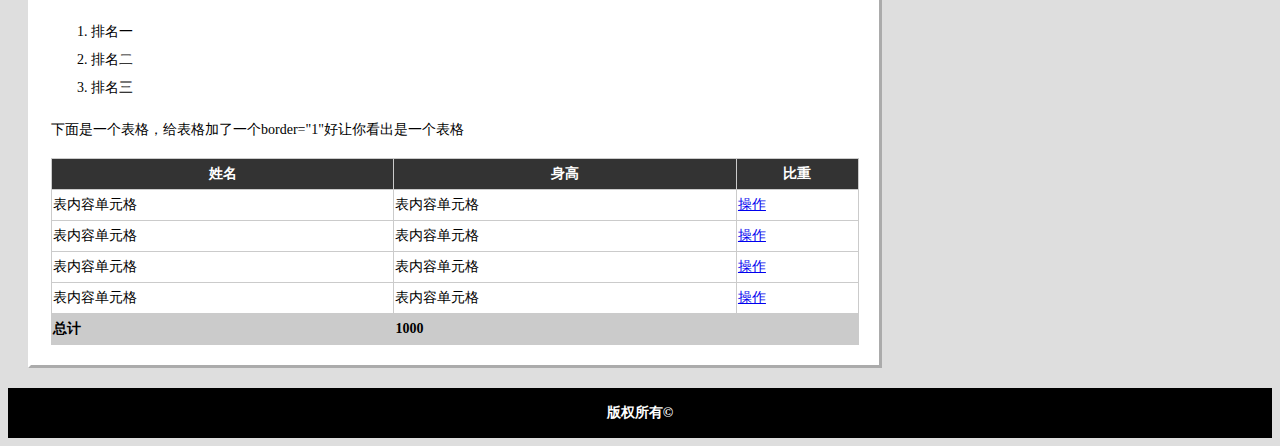
<file: 1.5/1.5.html>
<!doctype html>
<html>
<head>
        <meta http-equiv="Content-Type" content="text/html; charset=utf-8">
        <title>1.5</title>
</head>
<style type="text/css">
   body{
    font:14px SimHei,"Microsoft Yahei";
    background-color: #DEDEDE;
}
/*设这导航栏样式*/
    header{
    width:100%;
    height: 60px;
    background-color: #333;
}
header nav{
    float: right;
}
header li{
    float: left;
    margin: 10px;
}
header a:link,a:visited{
color: white;
}
/*end*/
/*文章样式*/
article,form{
    border: 3px solid white;
    margin: 20px;
    background-color: white;
    border-style: outset
}
article,section{
    border: 3px solid white;
       
        margin: 20px;
line-height: 2em;
        padding: 20px;
        margin-right: 390px;
        background-color: white;
        border-style: outset;
}
article a:visited{
    color: blue;
}
article ul{
    list-style-type:none;
}
section ul{
     border: 3px solid white;
    margin: 20px;
    background-color: white;
    list-style-type:none;
    
}
section li{
    width: 200px;
    border: 1px solid black;
    margin:20px;
}
section li p{
    margin:10px;
    text-align: center;
}
section img{
   display:inline-block;
   padding: 35px;
}

.author{
    color: gray;
}
/*end*/
/*表格*/
.table{
     border:1px solid #CBCBCB;
    width: 100%;
     border-collapse:collapse;
}
.table th{
background-color: #333;
color: white;
}
#total{

    font-weight:bold;
    background-color: #CBCBCB;
}
/*end*/
/*form样式*/
form div{
   
    margin: 10px;
    padding-bottom: 10px;
    
}
.title{
    float: left;
    width: 26%;
    text-align: right;
    padding-right: 0;
    margin-left: 26%;

}
form #submit1{
    border-radius: 10px;
    width: 96%;
    height: 30px;
    margin-left: 2%;
margin-bottom: 20px;
    background-color: blue;
    color: white;
}
.error{
    margin-left: 52%;
}
.footer {
            height: 50px;
            line-height: 50px;
            color: #fff;
            font-size: 14px;
            background-color: #000;
            text-align: center;
            font-weight: bold;
        }
        form{
            border: 3px solid white;
            width: 350px;
            float: right;
            margin: 20px;
            border-style: outset;
        }


/*end*/
</style>
    <body>
        <header>
            <div>
        <a href="#" title="logo" id="logo"><img src="img/baidu-logo.png" height="50px"></a>
        <nav>
        <ul>
        	<li><a href="#">导航链接一</a></li>
        	<li><a href="#">导航链接二</a></li>
        	<li><a href="#">导航链接三</a></li>
        	<li><a href="#">导航链接四</a></li>
        </ul>
        </nav>
        </div>
        </header>
         <form>
            <h2>这里以后是一个侧边栏，这是侧边栏的标题</h2>
           <div >
            <label class="title">请输入邮箱地址：</label><input type="email" placeholder="这是文本输入框">
            <p class="error">邮箱地址请按照格式输入</p>
            </div>
            <div >
            <label class="title">请输入密码：</label><input type="password" maxlength="16" min="6" required="required" placeholder="这是一个文本输入框">
        </div>
        <div >
            <label class="title">请重复输入密码：</label><input type="password" maxlength="16" min="6" required="required" placeholder="这是一个文本输入框">
            <p class="error">密码为6-16位英文数字</p>
        </div>
        <div >
            <label class="title">性别：</label><input type="radio" name="sex" value="1" checked="checked">男</input><input type="radio" name="sex" value="0">女</input>
        </div>
        <div >
            <label class="title">城市：</label>
            <select>
                <option>北京</option>
                <option selected="selected">深圳</option>
                <option>沈阳</option>
                <option>大连</option>
            </select>
        </div>
        <div >
            <label class="title">爱好：</label>
                <input type="checkbox" >运动</input>
                <input type="checkbox" >艺术</input>
                <input type="checkbox" >科学</input>
            </div>
            <div >
            <label class="title">个人描述：</label>
                <textarea >这是一个多行的个人描述</textarea>
            </div>
            <input id="submit1" type="submit" value="确认提交">
        </form>
       
        <article>
        <h1>文章的一级标题</h1>
        <h3 class="author">文章的二级标题</h3>
        <p class="author">文章作者 文章发表时间</p>
        <p>这是一个很长的段落，这是一个很长的段落，这是一个很长的段落，这是一个很长的段落，这是一个很长的段落，这是一个很长的段落，这是一个很长的段落，这是一个很长的段落，这是一个很长的段落，换行<br> 这是一个很长的段落,	这是一个很长的段落,	这是一个很长的段落,	这是一个很长的段落,	这是一个很长的段落,	这是一个很长的段落,	这是一个很长的段落,	
        	<strong>这里有一个粗体字,</strong>这是一个很长的段落,	这是一个很长的段落,	这是一个很长的段落,	<a href="http://ife.baidu.com">这里有一个点击链接,到百度前端的主页的链接</a>这是一个很长的段落,	这是一个很长的段落,	这是一个很长的段落,	这是一个很长的段落,	这是一个很长的段落,	这是一个很长的段落,	这是一个很长的段落,	这是一个很长的段落,	这是一个很长的段落,	
        </p>
        <img src="img/1.jpg" width="200" height="200">
		<p>这是一个很长的段落，这是一个很长的段落，这是一个很长的段落，这是一个很长的段落，这是一个很长的段落，这是一个很长的段落，这是一个很长的段落，这是一个很长的段落，这是一个很长的段落，换行<br> 这是一个很长的段落,	这是一个很长的段落,	这是一个很长的段落,	这是一个很长的段落,	这是一个很长的段落,	这是一个很长的段落,	这是一个很长的段落,	
        	<strong>这里有一个粗体字,</strong>这是一个很长的段落,	这是一个很长的段落,	这是一个很长的段落,	<a href="http://ife.baidu.com">这里有一个点击链接,到百度前端的主页的链接</a>这是一个很长的段落,	这是一个很长的段落,	这是一个很长的段落,	这是一个很长的段落,	这是一个很长的段落,	这是一个很长的段落,	这是一个很长的段落,	这是一个很长的段落,	这是一个很长的段落,	
        </p>
    </article>
    <article>
		<h1>另一篇文章的一级标题</h1>
        <h3 class="author">另一篇文章的二级标题</h3>
        <p class="author">文章作者 文章发表时间</p>
        <p>这是一个很长的段落，这是一个很长的段落，这是一个很长的段落，这是一个很长的段落，这是一个很长的段落，这是一个很长的段落，这是一个很长的段落，这是一个很长的段落，这是一个很长的段落，换行<br> 这是一个很长的段落,	这是一个很长的段落,	这是一个很长的段落,	这是一个很长的段落,	这是一个很长的段落,	这是一个很长的段落,	这是一个很长的段落,	
        	<strong>这里有一个粗体字,</strong>这是一个很长的段落,	这是一个很长的段落,	这是一个很长的段落,	<a href="http://ife.baidu.com">这里有一个点击链接,到百度前端的主页的链接</a>这是一个很长的段落,	这是一个很长的段落,	这是一个很长的段落,	这是一个很长的段落,	这是一个很长的段落,	这是一个很长的段落,	这是一个很长的段落,	这是一个很长的段落,	这是一个很长的段落,	
        </p>
		
		
            <div>
        <img src="img/1.jpg" width="200" height="200">
			<ul>
			<li>列表项目一</li>
			<li>列表项目二</li>
			<li>列表项目三</li>
			</ul>
        </article>
        <section>
			
            <ul>
                <h2>图片</h2>
                <li>
			<p>好看的图片</p>
			<img src="img/1.jpg" width="130" height="100">
        </li>
			<li>
            <p>好看的图片</p>
            <img src="img/1.jpg" width="130" height="100">
        </li>
			<li>
            <p>好看的图片</p>
            <img src="img/1.jpg" width="130" height="100">
        </li>
			<li>
            <p>好看的图片</p>
            <img src="img/1.jpg" width="130" height="100">
        </li>
			<li>
            <p>好看的图片</p>
            <img src="img/1.jpg" width="130" height="100">
        </li>
        </ul>
    </div>
    </section>
			<article>
			<h1>最后一篇文章的一级标题</h1>
            <h3 class="author">最后一篇文章的二级标题</h3>
            <p class="author">文章作者 文章发表时间</p>
            <ol>
                <li>排名一</li>
                <li>排名二</li>
                <li>排名三</li>
            </ol>
            
            <p>下面是一个表格，给表格加了一个border="1"好让你看出是一个表格</p>
             <table border="1" class="table">
                 <tr>
                     <th>姓名</th>
                     <th>身高</th>
                     <th>比重</th>
                 </tr>
                <tr>
                    <td>表内容单元格</td>
                    <td>表内容单元格</td>
                    <td><a href="#">操作</a></td>
                </tr>
                <tr>
                    <td>表内容单元格</td>
                    <td>表内容单元格</td>
                    <td><a href="#">操作</a></td>
                </tr>
                <tr>
                    <td>表内容单元格</td>
                    <td>表内容单元格</td>
                    <td><a href="#">操作</a></td>
                </tr>
                <tr>
                    <td>表内容单元格</td>
                    <td>表内容单元格</td>
                    <td><a href="#">操作</a></td>
                </tr>
                <tr id="total">
                    <td >总计</td>
                    <td colspan="2">1000</td>
                </tr>
            </table>
            </article>
            </div>
<div class="footer">
    <p>版权所有&copy;</p>



</html>
</file>
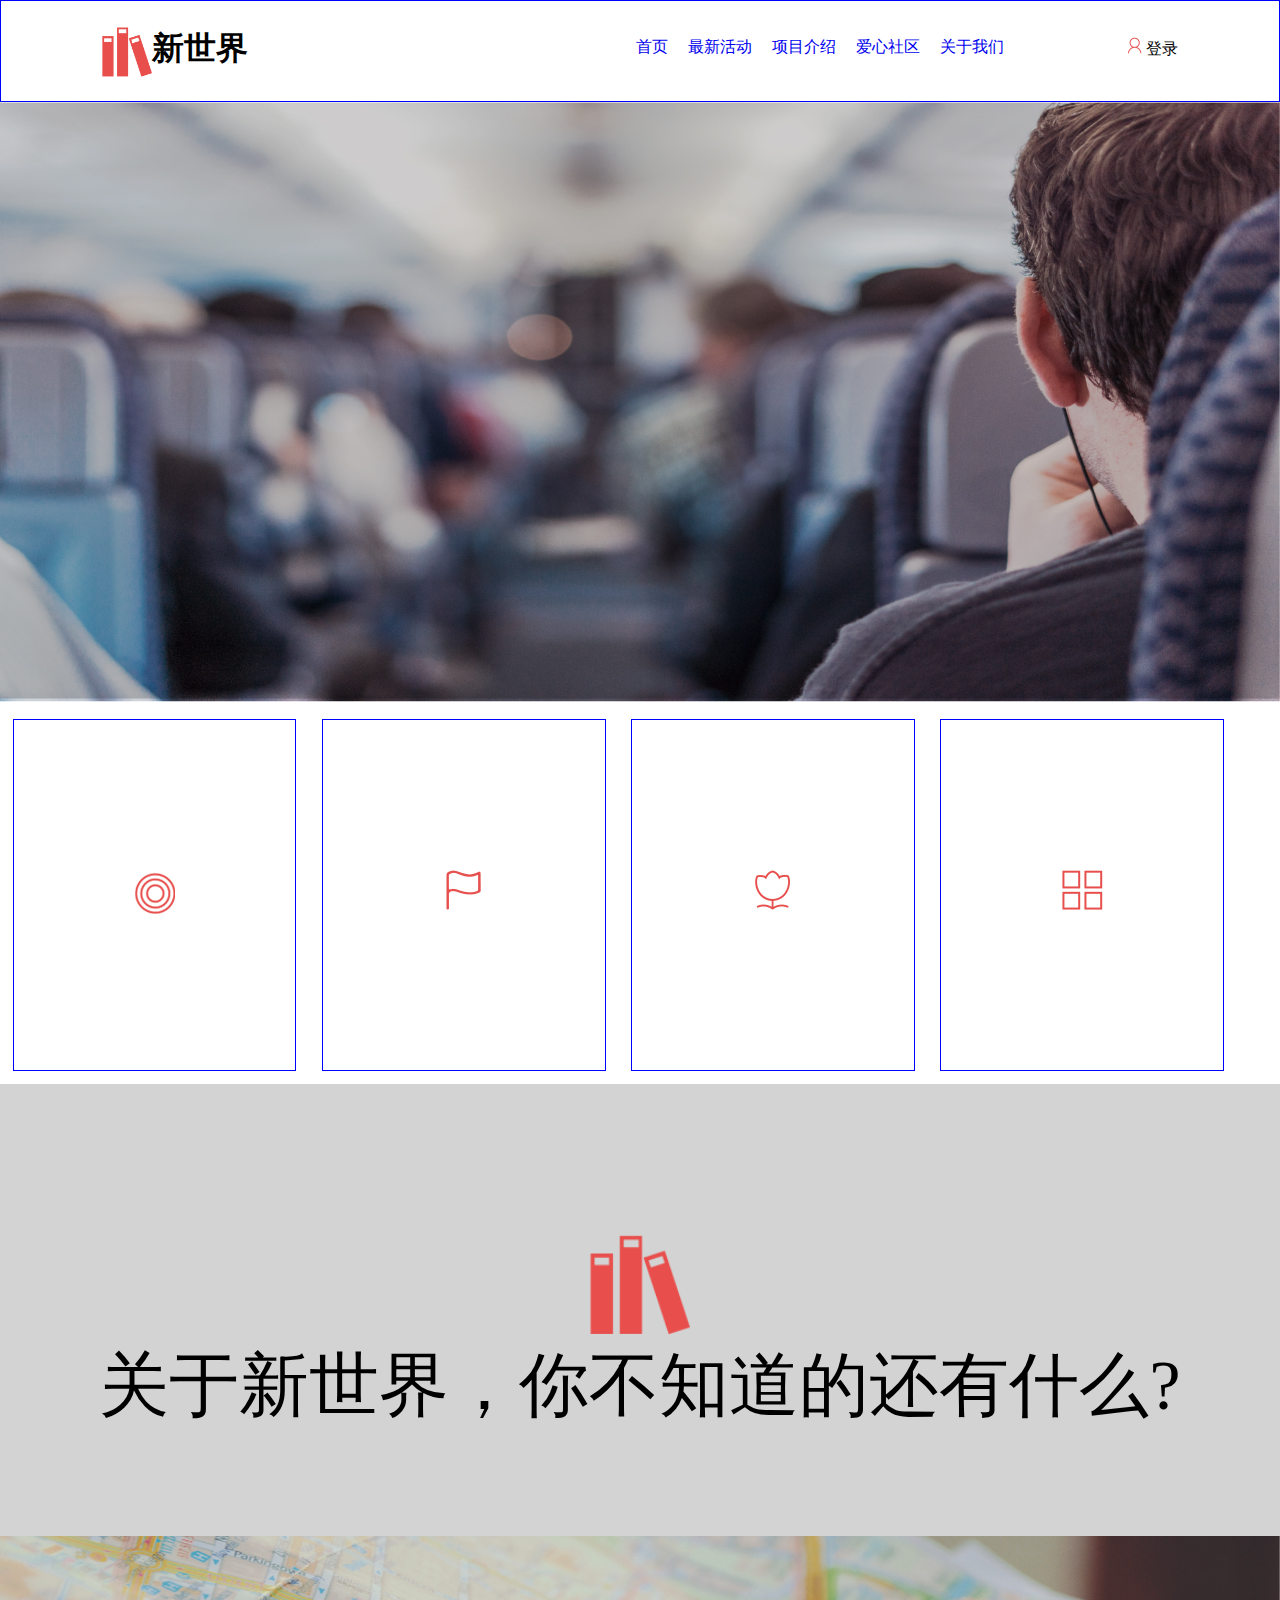
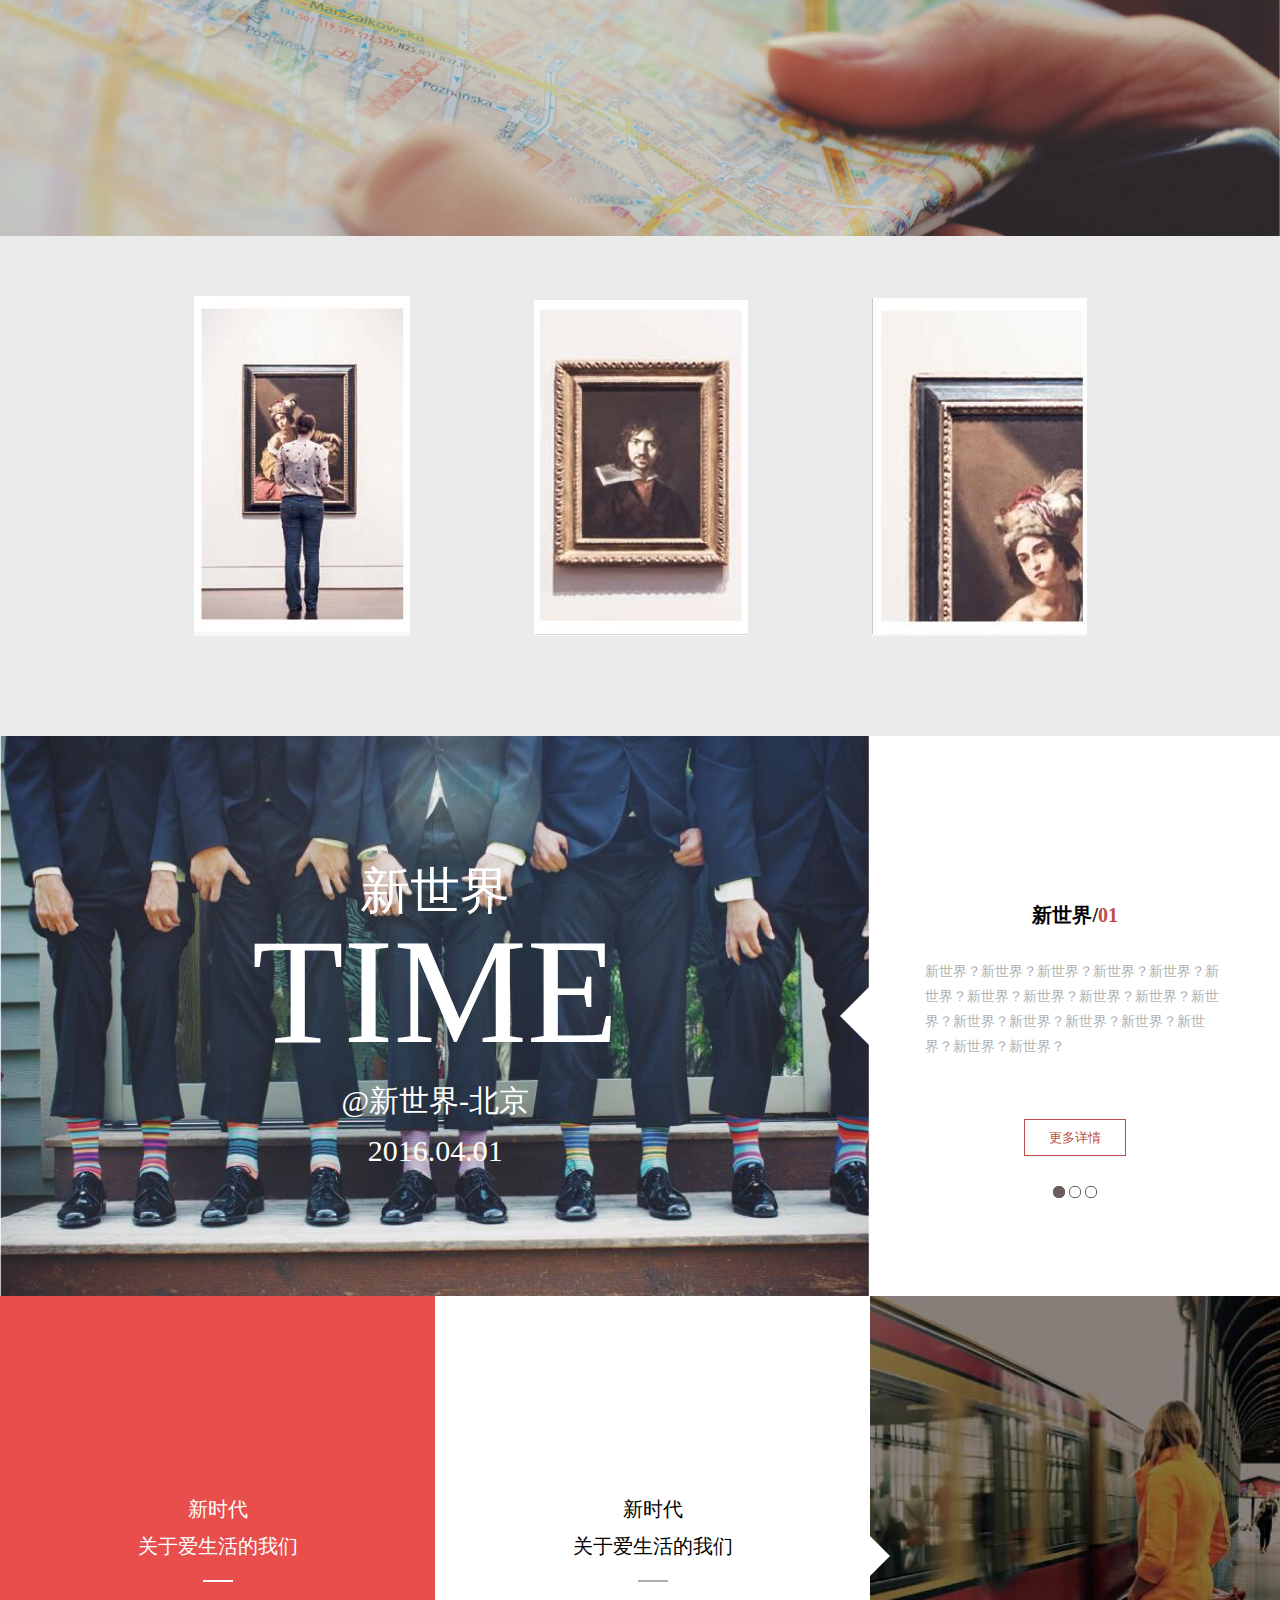
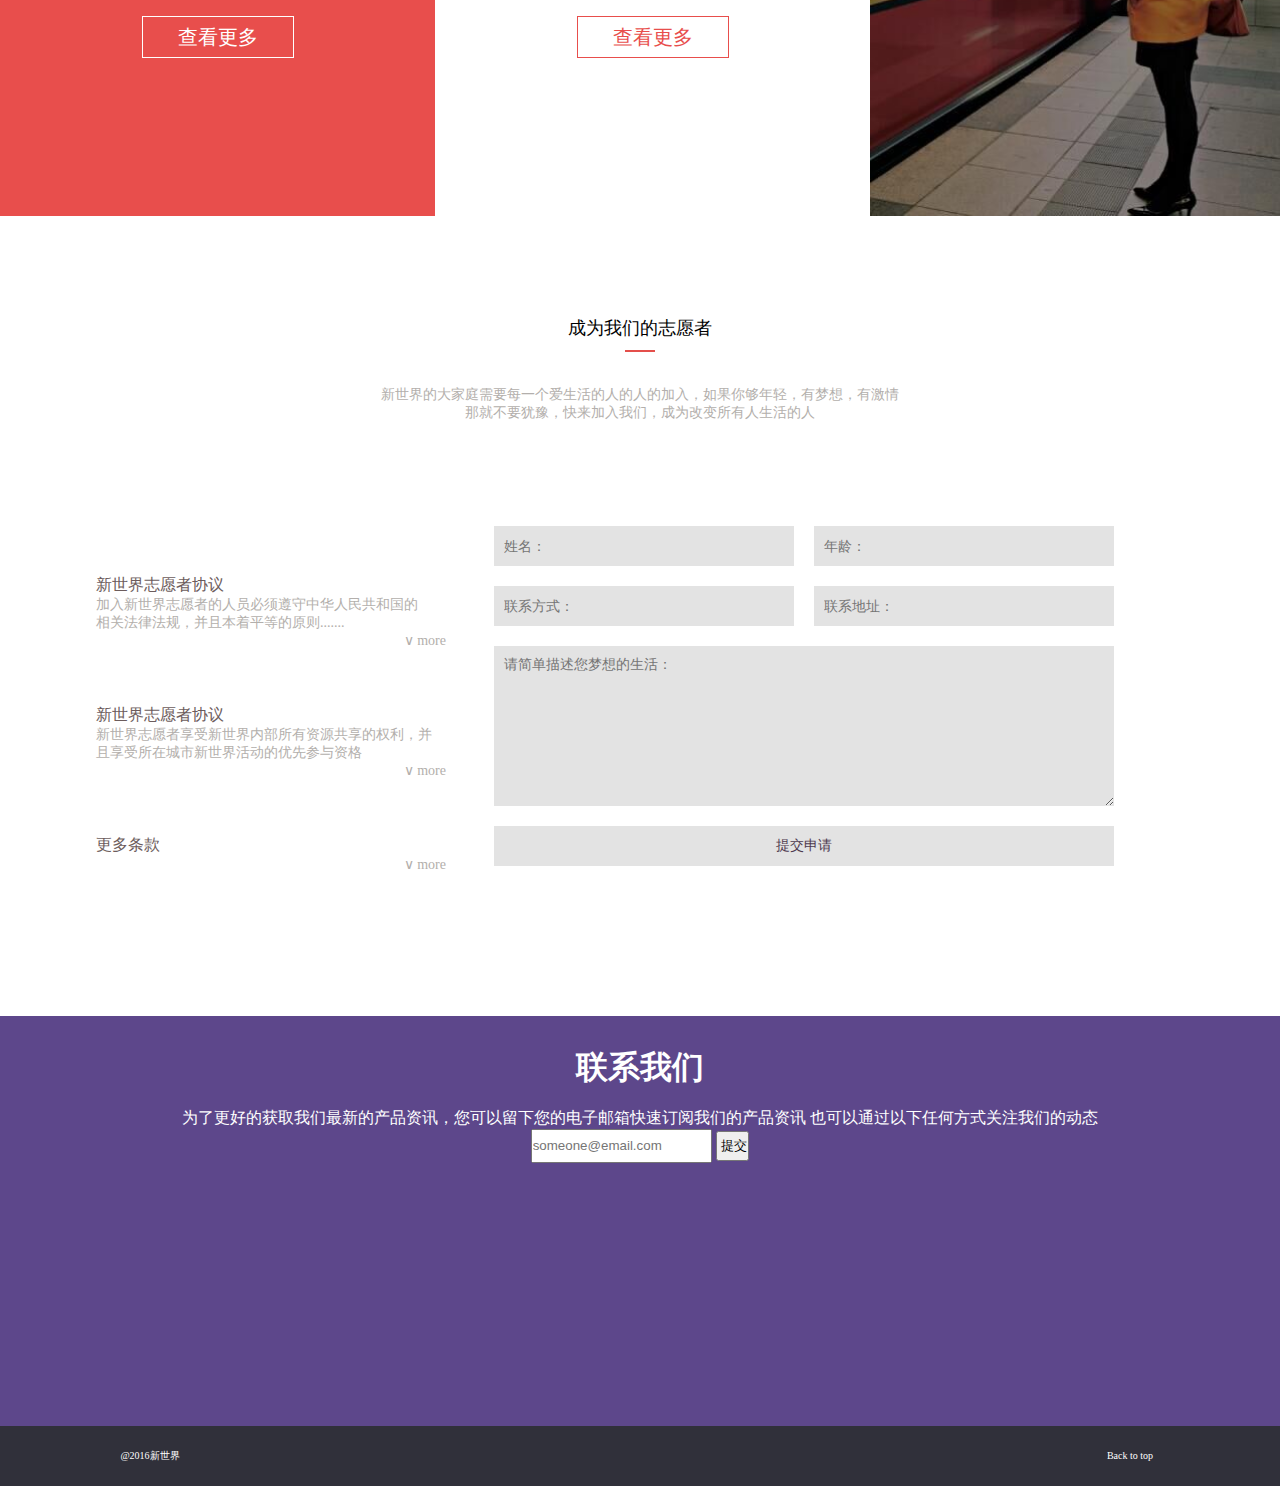
<file: 1.7/1.7.html>
<!doctype html>
<html lang="en">
<head>
	<meta charset="UTF-8">
	<title>New world</title>
<style type="text/css">
*{
	margin: 0;
	padding: 0;
	
}
.container{
	min-width: 1280px;
}
header{
	height: 100px;
	border: 1px solid blue;

}
	.banner-left{
		float: left;
		width: 150px;
		height: 50px;
		border: 1px solid #fff;
		padding-top: 25px;
		margin-left: 100px;
	}
	.banner-right{
	    float: right;
		height: 50px;
		padding-top: 35px;
		border: 1px solid #fff;
		margin-right: 100px;
	}
	nav{
		float: right;
		width: 500px;
		height: 50px;
		padding-top: 25px;
		border: 1px solid #fff;
	}
	

	ul{
		
	}
	li{
		float: left;
		list-style:none;
		margin: 10px;
	
	}
	.banner-left img{
width: 50px;
height: 50px;
float: left;

	}
	/*对icon样式*/
	.section-2{
	
	}
	.icon{		
			width: 22%;
			float: left;
			text-align: center;
			height: 200px;
			padding-top: 150px;
			border: 1px solid blue;
			margin: 1%;
	}



	.section-3{
		clear: both;   /*清除浮动*/
		background-color: #D3D3D3;
		height: 300px;
		text-align: center;
		padding-top: 150px;
		border: 1px solid #D3D3D3;
	}
	.section-3 img{
width: 100px;
height: 100px;
	}
	.section-3 p{
		font-size: 70px;
	}

	/*section-4*/
.section-4{
	background-image:url(img/pic02.jpg);
	height: 300px;
}
/*section-5*/
.section-5{
	height: 500px;
	background-color: #EBEBEB;
	padding-left: 30px;
	padding-right: 30px;
	text-align: center;

}
.section-5 img{
margin: 60px;
}



.section-6{
    width: 100%;
    height: 560px;
}
.section-6 .left{
    width: 68%;
    height: 560px;
    float: left;
    position: relative;
    background: url(img/pic07.jpg) no-repeat;
    background-size: cover;
}
.section-6 .left .mes{
    color: #fff;
    text-align: center;
    width: 500px;
    height: 300px;
    margin: 0 auto;
    position: relative;
    top: 130px;
}
.section-6 .left .mes p{
    font-size: 30px;
    margin: 0;
    display: inline-block;
    height: 30px;
    line-height: 30px;
    margin-bottom: 20px;
}
.section-6 .left .mes p:nth-child(1){
    font-size: 50px;
    height: 50px;
     line-height: 50px;
     margin-bottom: 0px;
}
.section-6 .left .mes p:nth-child(2){
    font-size: 150px;
    height: 150px;
     line-height: 150px;
}
.section-6 .left::after{
    content: '';
    position: absolute;
    border-width: 30px;
    border-style: solid;
    border-color: transparent #fff transparent transparent;
    top: 250px;
    left: 100%;
    margin-left: -60px;
}
.section-6 .right{
    height: 560px;
    margin-left: 68%;
    text-align: center;
}
.section-6 .right .wrapper{
    width: 300px;
    height: 300px;
    margin: 0 auto;
    position: relative;
    top: 130px;
}
.section-6 .right .wrapper .mes{
    display: none;
}
.section-6 .right .wrapper .mes-1{
    display: block;
}
.section-6 .right .wrapper .mes p{
    margin: 0;
}
.section-6 .right .wrapper .mes p:first-child{
    font-size: 20px;
    font-weight: 700;
    margin-bottom: 30px;
}
.section-6 .right .wrapper .mes p:first-child>span{
    color: #BE4F48;
}
.section-6 .right .wrapper .mes p:last-child{
    text-align: left;
    line-height: 25px;
    font-size: 14px;
    color: #B3AFAC;
    margin-bottom: 60px;
    
    -webkit-transition: color 0.4s ease-in-out;
    -moz-transition: color 0.4s ease-in-out;
    transition: color 0.4s ease-in-out;
}
.section-6 .right .wrapper .mes p:last-child:hover{
    color: #33363F;
}
.section-6 .right .wrapper .button{
    width: 100px;
    height: 35px;
    font-size: 13px;
    display: inline-block;
    line-height: 35px;
    border: 1px solid #BE4F48;
    color: #BE4F48;
    background-color: #fff;
    cursor: pointer;
    
    -webkit-transition: all 0.4s ease-in-out;
    -moz-transition: all 0.4s ease-in-out;
    transition: all 0.4s ease-in-out;
}
.section-6 .right .wrapper .button:hover{
    color: #fff;
    border-radius: 3px;
    background-color: #BE4F48;
}
.section-6 .right .wrapper input[type="radio"]{
    width: 10px;
    height: 10px;
    position: relative;
    top: 320px;
    z-index: 10;
    opacity: 0;
    cursor: pointer;
}
.section-6 .right .wrapper .list{
    height: 10px;
    width: 10px;
    border: 1px solid #6C5C5C;
    border-radius: 5px;
    display: inline-block;
    position: relative;
    top: 300px;
    z-index: 1;
}
.section-6 .right .wrapper .list:first-of-type{
    background-color: #6C5C5C;
}
.section-6 .right .wrapper input[type="radio"]:checked~.list{
    background-color: #fff;
}
.section-6 .right .wrapper input[type="radio"]:checked~.mes{
    display: none;
}
.section-6 .right .wrapper input[type="radio"]:nth-of-type(1):checked~.list:nth-of-type(1){
    background-color: #6C5C5C;
}
.section-6 .right .wrapper input[type="radio"]:nth-of-type(1):checked~.mes-1{
    display: block;
}
.section-6 .right .wrapper input[type="radio"]:nth-of-type(2):checked~.list:nth-of-type(2){
    background-color: #6C5C5C;
}
.section-6 .right .wrapper input[type="radio"]:nth-of-type(2):checked~.mes-2{
    display: block;
}
.section-6 .right .wrapper input[type="radio"]:nth-of-type(3):checked~.list:nth-of-type(3){
    background-color: #6C5C5C;
}
.section-6 .right .wrapper input[type="radio"]:nth-of-type(3):checked~.mes-3{
    display: block;
}



.section-7{
    width: 100%;
    height: 520px;
}
.section-7 .wrapper{
    width: 68%;
    height: 520px;
    float: left;
    font-size: 0;
}
.section-7 .wrapper .cell{
    display: inline-block;
    width: 50%;
    height: 520px;
    font-size: 20px;
    text-align: center;
    position: relative;
}
.section-7 .wrapper .cell:first-child{
    background-color: #E84E4C;
    color: #fff;
}
.section-7 .wrapper .cell .mes{
    position: relative;
    top: 200px;
    height: 100px;
}
.section-7 .wrapper .cell .mes p{
    margin-top: 0;
    margin-bottom: 10px;
}
.section-7 .wrapper .cell .mes span{
    color: #fff;
    display: inline-block;
    width: 30px;
    height: 20px;
    margin: 10px;
    
    -webkit-transition: width 0.4s ease-in-out;
    -moz-transition: width 0.4s ease-in-out;
    transition: width 0.4s ease-in-out;
}
.section-7 .wrapper .cell:nth-of-type(1) .mes span{
    border-top: 2px solid #fff;
}
.section-7 .wrapper .cell:nth-of-type(2) .mes span{
    border-top: 2px solid #ADADAD;
}
.section-7 .wrapper .cell .mes span:hover{
    width: 200px;
}
.section-7 .wrapper .cell .button{
    width: 150px;
    height: 40px;
    display: inline-block;
    line-height: 40px;
    border-width: 1px;
    border-style: solid;
    position: relative;
    top: 220px;
    cursor: pointer;
    border-radius: 0;
    
    -webkit-transition: all 0.4s ease-in-out;
    -moz-transition: all 0.4s ease-in-out;
    transition: all 0.4s ease-in-out;
}
#section-7 .wrapper .cell:first-child .button{
    border-color: #fff;
}
#section-7 .wrapper .cell:first-child .button:hover{
    color: #E84E4C;
    background-color: #fff;
    border-radius: 3px;
}
.section-7 .wrapper .cell:last-child .button{
    border-color: #E84E4C;
    color: #E84E4C;
}
.section-7 .wrapper .cell:last-child .button:hover{
    background-color: #E84E4C;
    color: #fff;
    border-radius: 3px;
}
.section-7 .wrapper .cell:last-child::after{
    content: '';
    position: absolute;
    border-width: 20px;
    border-color: transparent transparent transparent #fff;
    border-style: solid;
    top: 240px;
    left: 100%;
}
.section-7 .img{
    height: 520px;
    margin-left: 68%;
    background: url(img/pic08.jpg) no-repeat;
    background-size: cover;
}

.section-8{
    width: 100%;
    height: 800px;
    text-align: center;
}
.section-8 .top{
    width: 100%;
    height: 300px;
    text-align: center;
}
.section-8 .top .mes{
    position: relative;
    top: 100px;
}
.section-8 .top .mes p{
    margin: 0;
}
.section-8 .top .mes p:nth-of-type(1){
    font-size: 18px;
}
.section-8 .top .mes p:nth-of-type(2){
    font-size: 14px;
    color: #B3AFAC;
}
.section-8 .top .mes span{
    color: #fff;
    display: inline-block;
    width: 30px;
    height: 20px;
    margin: 10px;
    border-top: 2px solid #E44F4B;
    
    -webkit-transition: width 0.4s ease-in-out;
    -moz-transition: width 0.4s ease-in-out;
    transition: width 0.4s ease-in-out;
}
.section-8 .top .mes span:hover{
    width: 200px;
}
.section-8 .left{
    width: 30%;
    height: 400px;
    display: inline-block;
    font-size: 20px;
    text-align: left;
}
.section-8 .left .mes{
    width: 350px;
    height: 130px;
}
.section-8 .left .mes span{
    font-size: 14px;
    color: #B3AFAC;
    float: right;
    cursor: pointer;
}
.section-8 .left .mes p:nth-of-type(1){
    font-size: 16px;
    color: #6C5C5C;
}
.section-8 .left .mes p:nth-of-type(2){
    font-size: 14px;
    color: #B3AFAC;
    margin-bottom: 0;
}
.section-8 .right{
    width: 700px;
    height: 400px;
    display: inline-block;
    font-size: 20px;
    text-align: left;
    font-size: 0;
}
.section-8 .right input[type="text"]:focus,#section-8 .right textarea:focus{
    border: 1px solid #E3E3E3;
    background-color: #fff;
}
.section-8 .right input[type="text"]{
    height: 40px;
    width: 300px;
    font-size: 14px;
    color: #4E3A4F;
    box-sizing: border-box;
    margin: 10px;
    padding: 10px;
    border: 0;
    outline: 0;
    background-color: #E3E3E3;
}
.section-8 .right textarea{
    width: 620px;
    height: 160px;
    font-size: 14px;
    color: #4E3A4F;
    box-sizing: border-box;
    margin: 10px;
    padding: 10px;
    border: 0;
    outline: 0;
    background-color: #E3E3E3;
}
.section-8 .right input[type="submit"]{
    width: 620px;
    height: 40px;
    font-size: 14px;
    color: #4E3A4F;
    text-align: center;
    box-sizing: border-box;
    margin: 10px;
    border: 0;
    outline: 0;
    background-color: #E3E3E3;
    
    -webkit-transition: all 0.4s ease-in-out;
    -moz-transition: all 0.4s ease-in-out;
    transition: all 0.4s ease-in-out;
}
.section-8 .right input[type="submit"]:hover{
    border-radius: 5px;
    box-shadow: 1px 1px 1px #B3AFAC,-1px -1px 1px #B3AFAC;
}
.section-9{
	background-color: #5D478B ;
	height: 350px;	
	color: white;
	text-align: center;
	padding: 30px;
}
.section-9 input{
	height: 30px;
}
footer{
    width: 100%;
    height: 60px;
    text-align: center;
    background-color: #30303A;
}
footer .mes,footer .back{
    width: 300px;
    height: 60px;
    line-height: 60px;
    text-align: center;
    color: #fff;
    font-size: 10px;
}
footer .mes{
    float: left;
}
footer .mes span{
    cursor: pointer;
}
footer .back{
    float: right;
}
footer .back a{
    text-decoration: none;
    color: #fff;
    
    -webkit-transition: color 0.4s ease-in-out;
    -moz-transition: color 0.4s ease-in-out;
    transition: color 0.4s ease-in-out;
}
footer .back a:hover{
    color: #75757F;
}

</style>
</head>
<body>
	<a href="#" name="top"></a>
	<div class="container">
		<header>
			<div class="banner-left">
				<div>
					<img src="img/icon-1.png" >
					<h1>新世界</h1>
				</div>
			</div>
			<div class="banner-right">
                                <img src="img/icon-2.jpg" alt="">
				<span>登录</span>
				</div>
			<nav >
				<ul>
                    <a href="#"><li>首页</li></a>
                    <a href="#"><li>最新活动</li></a>
                    <a href="#"><li>项目介绍</li></a>
                    <a href="#"><li>爱心社区</li></a>
                    <a href="#"><li>关于我们</li></a>
                    <a href="#"><li class="move"></li></a>
                </ul>
                </nav>
		</header>
		<section class="section-1"><div>
			<img src="img/pic01.jpg" height="600px" width="100%">
		</div></section>
		<section class="section-2"><div>
			<div class="icon" ><img src="img/icon-3.jpg"></div>
			<div class="icon"><img src="img/icon-4.jpg"></div>
			<div class="icon"><img src="img/icon-5.jpg"></div>
			<div class="icon"><img src="img/icon-6.jpg"></div>
		</div></section>
		<section class="section-3"><div>
			<img src="img/icon-1.png" width="50px" height="50px">
			<p>关于新世界，你不知道的还有什么?</p>
		</div></section>
		<section class="section-4"><div></div></section>
		<section class="section-5"><div>
			<img src="img/pic03.jpg">
			<img src="img/pic04.jpg">
			<img src="img/pic05.jpg">
			<img src="img/pic06.jpg">
		</div></section>
		<section class="section-6"><div>
			 <div class="left">
                <div class="mes">
                    <p>新世界</p>
                    <p>TIME</p>
                    <p>@新世界-北京</p><br>
                    <p>2016.04.01</p>
                </div>
            </div>
            <div class="right">
                <div class="wrapper">
                    <input type="radio" name="list"/>
                    <input type="radio" name="list"/>
                    <input type="radio" name="list"/><br/>
                    <div class="list"></div>
                    <div class="list"></div>
                    <div class="list"></div>
                    <div class="mes mes-1">
                        <p>新世界/<span>01</span></p>
                        <p>新世界？新世界？新世界？新世界？新世界？新世界？新世界？新世界？新世界？新世界？新世界？新世界？新世界？新世界？新世界？新世界？新世界？新世界？</p>
                    </div>
                    <div class="mes mes-2">
                        <p>新世界/<span>02</span></p>
                        <p>新世界。新世界。新世界。新世界。新世界。新世界。新世界。新世界。新世界。新世界。新世界。新世界。新世界。新世界。新世界。新世界。新世界。新世界。</p>
                    </div>
                    <div class="mes mes-3">
                        <p>新世界/<span>03</span></p>
                        <p>新世界！新世界！新世界！新世界！新世界！新世界！新世界！新世界！新世界！新世界！新世界！新世界！新世界！新世界！新世界！新世界！新世界！新世界！</p>
                    </div>
                    <div class="button">
                        <span>更多详情</span>
                    </div>
                </div>
            </div>
		</div></section>
		<section class="section-7">
	     <div class="wrapper">
                <div class="cell">
                    <div class="mes">
                        <p>新时代</p>
                        <p>关于爱生活的我们</p>
                        <span></span>
                    </div>
                    <div class="button">
                        <span>查看更多</span>
                    </div>
                </div>
                <div class="cell">
                    <div class="mes">
                        <p>新时代</p>
                        <p>关于爱生活的我们</p>
                        <span></span>
                    </div>
                    <div class="button">
                        <span>查看更多</span>
                    </div>
                </div>
            </div>
            <div class="img"></div>
	</section>
		<section class="section-8"> 
            <div class="top">
                <div class="mes">
                    <p>成为我们的志愿者</p>
                    <span></span>
                    <p>新世界的大家庭需要每一个爱生活的人的人的加入，如果你够年轻，有梦想，有激情<br/>那就不要犹豫，快来加入我们，成为改变所有人生活的人</p>
                </div>
            </div>
            <div class="left">
                <div class="mes">
                    <p>新世界志愿者协议</p>
                    <p>加入新世界志愿者的人员必须遵守中华人民共和国的<br/>相关法律法规，并且本着平等的原则.......</p>
                    <span>∨ more</span>
                </div>
                <div class="mes">
                    <p>新世界志愿者协议</p>
                    <p>新世界志愿者享受新世界内部所有资源共享的权利，并<br/>且享受所在城市新世界活动的优先参与资格</p>
                    <span>∨ more</span>
                </div>
                <div class="mes">
                    <p>更多条款</p>
                    <span>∨ more</span>
                </div>
            </div>
            <div class="right">
                <form>
                    <input type="text" placeholder="姓名："/>
                    <input type="text" placeholder="年龄："/>
                    <input type="text" placeholder="联系方式："/>
                    <input type="text" placeholder="联系地址："/>
                    <textarea cols="30" rows="10" placeholder="请简单描述您梦想的生活："></textarea>
                    <input type="submit" value="提交申请"/>
                </form>
            </div></section>
		<section class="section-9"><div>		<h1>联系我们</h1>
				<br>
				<p>为了更好的获取我们最新的产品资讯，您可以留下您的电子邮箱快速订阅我们的产品资讯
也可以通过以下任何方式关注我们的动态</p>
        <input type="email" placeholder="someone@email.com"/>
                <input type="submit" value=" 提交"/></div></section>
		<footer>
			<div class="mes">
                <span>@2016新世界</span>
            </div>
            <div class="back">
                <a href="#top">Back to top</a>
			</div>
		</footer>
	</div>

	
</body>
</html>
</file>
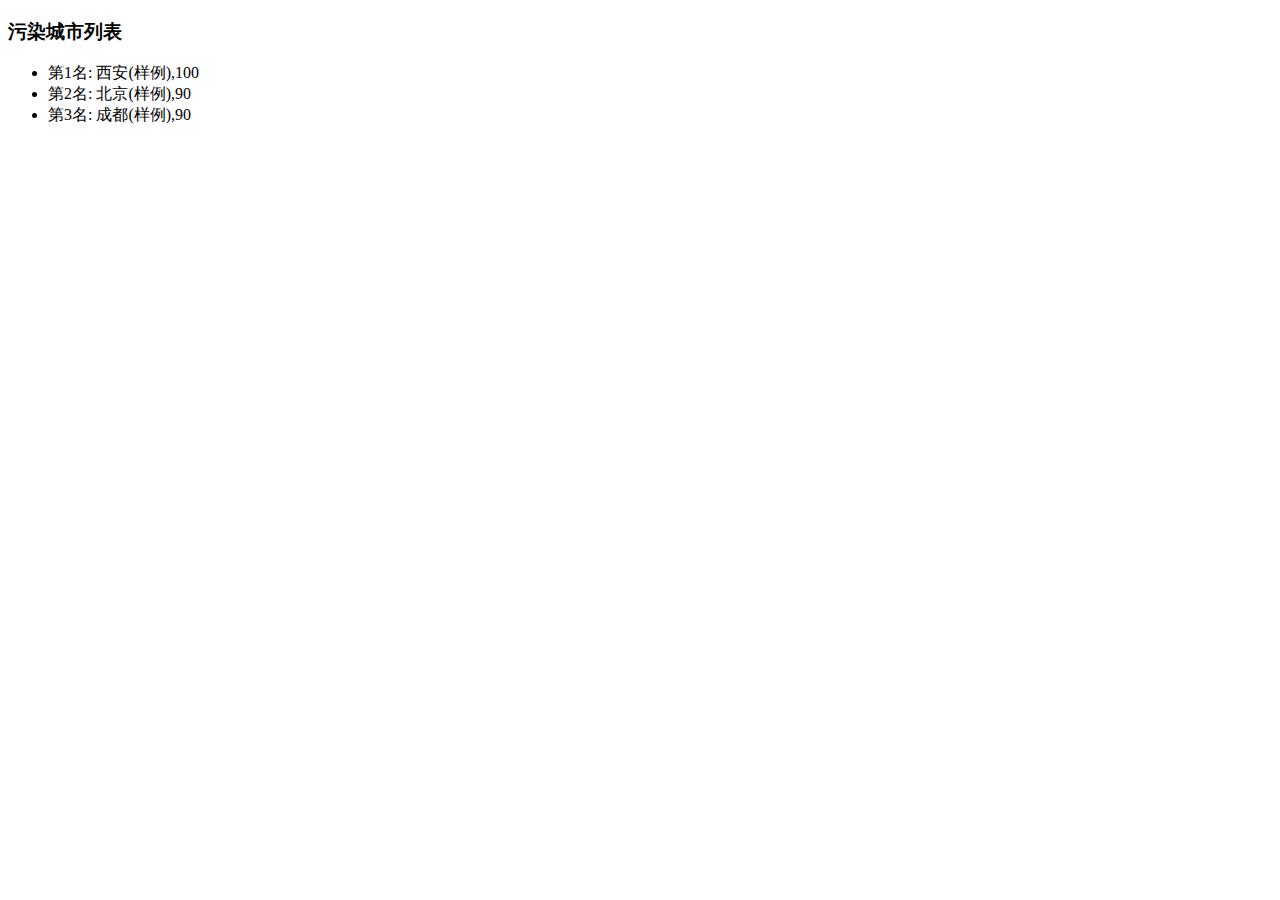
<file: 2.14/2.14.html>
<!DOCTYPE html>
<html>
  <head>
    <meta charset="utf-8">
    <title>IFE JavaScript Task 01</title>
    <style type="text/css">

    </style>
  </head>
<body>

  <h3>污染城市列表</h3>
  <ul id="aqi-list">
<!--   
    <li>第一名：福州（样例），10</li>
  	<li>第二名：福州（样例），10</li> -->
  </ul>

<script type="text/javascript">

var aqiData = [
  ["北京", 90],
  ["上海", 50],
  ["福州", 10],
  ["广州", 50],
  ["成都", 90],
  ["西安", 100]
];

(function () {

  /*
  在注释下方编写代码
  遍历读取aqiData中各个城市的数据
  将空气质量指数大于60的城市显示到aqi-list的列表中
  */




var array = aqiData.filter(function(item){
            return (item[1] > 60);
        });
  array.sort(function(a, b){
            return b[1] - a[1];
        });
  var aqi=document.getElementById('aqi-list');
for(var i=0;i<array.length;i++)
{
  aqi.innerHTML+='<li>第'+(i+1)+'名: '+array[i][0]+'(样例),'+array[i][1]+'</li>';
}

})();


</script>
</body>
</html>
</file>
<file: 1.3/css/style.css>
body{
  padding: 20px;
  font-family: "微软雅黑";
  font-size: 15px;
}
.frame{
  margin: 0 auto;
  padding: 20px;
  background: #eee;
  border: 1px solid #999;
  overflow: auto;
  min-width: 600px;
}
.left, .middle, .right {
        border: 1px solid #999;
        background: #fff;

    }
     .left {
    float: left;
  padding: 20px;
  width: 160px;
  
    }
    .team_logo{
  float: left;
  display: inline-block;
}
.team_name{
  width: 180px;
  font-size: 13px;
  font-weight: bold;
  text-align: center;
}
    .middle {
   padding: 20px;
  margin-left: 220px;
  margin-right: 140px;
  background: #fff;
  border: 1px solid #999;
    }
    .right {
     
      width: 120px;
  float: right;
  
    }
    .right img{
     display: block;
  margin: 20px;
  border: 1px solid #999;
      
    }
</file>
